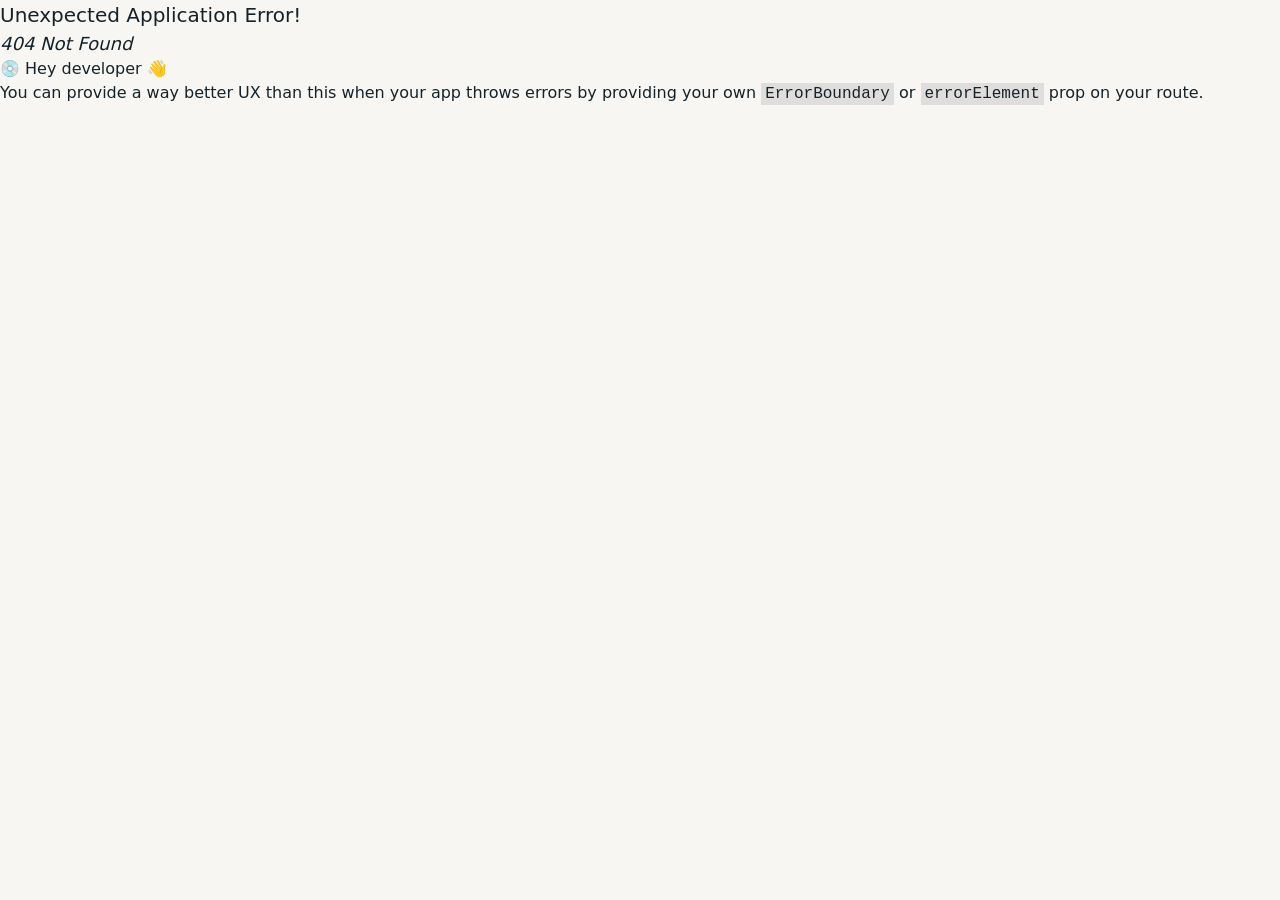
<file: index.html>
<!DOCTYPE html>
  <html lang="pt-BR">
    <head>
      
      <meta charset="UTF-8" />
      <meta name="viewport" content="width=device-width, initial-scale=1.0" />
      <title>EMBRABIOTECH — Bioindústria Sustentável</title>
      <meta name="description" content="Empresa Brasileira de Biotecnologia. Transformamos resíduos marinhos e industriais em insumos de valor. Pesquisa aplicada em bioeconomia, engenharia de processos e sustentabilidade industrial." />
      <meta name="robots" content="noindex, nofollow" />
      <style>html, body { height: 100%; margin: 0; } #root { height: 100%; }</style>
      
      <script type="module" crossorigin src="/assets/index-C0_N6rQN.js"></script>
      <link rel="stylesheet" crossorigin href="/assets/index-AZ8zhZfX.css">
    <link rel="icon" type="image/png" href="/favicon.png" /><link rel="canonical" href="https://www.embrabiotech.com.br/" /><script>if(window.top===window.self&&location.hostname.endsWith("github.io")){location.replace("https://www.embrabiotech.com.br/");}</script></head>

    <body>
      
      <div id="root"></div>
      
    </body>
  </html>
</file>
<file: assets/index-AZ8zhZfX.css>
@import"https://fonts.googleapis.com/css2?family=Sora:wght@400;500;600;700;800&family=Inter:ital,wght@0,400;0,500;0,600;0,700;1,400&display=swap";/*! tailwindcss v4.1.12 | MIT License | https://tailwindcss.com */@layer properties{@supports (((-webkit-hyphens:none)) and (not (margin-trim:inline))) or ((-moz-orient:inline) and (not (color:rgb(from red r g b)))){*,:before,:after,::backdrop{--tw-translate-x:0;--tw-translate-y:0;--tw-translate-z:0;--tw-rotate-x:initial;--tw-rotate-y:initial;--tw-rotate-z:initial;--tw-skew-x:initial;--tw-skew-y:initial;--tw-space-x-reverse:0;--tw-border-style:solid;--tw-gradient-position:initial;--tw-gradient-from:#0000;--tw-gradient-via:#0000;--tw-gradient-to:#0000;--tw-gradient-stops:initial;--tw-gradient-via-stops:initial;--tw-gradient-from-position:0%;--tw-gradient-via-position:50%;--tw-gradient-to-position:100%;--tw-leading:initial;--tw-font-weight:initial;--tw-tracking:initial;--tw-ordinal:initial;--tw-slashed-zero:initial;--tw-numeric-figure:initial;--tw-numeric-spacing:initial;--tw-numeric-fraction:initial;--tw-shadow:0 0 #0000;--tw-shadow-color:initial;--tw-shadow-alpha:100%;--tw-inset-shadow:0 0 #0000;--tw-inset-shadow-color:initial;--tw-inset-shadow-alpha:100%;--tw-ring-color:initial;--tw-ring-shadow:0 0 #0000;--tw-inset-ring-color:initial;--tw-inset-ring-shadow:0 0 #0000;--tw-ring-inset:initial;--tw-ring-offset-width:0px;--tw-ring-offset-color:#fff;--tw-ring-offset-shadow:0 0 #0000;--tw-outline-style:solid;--tw-blur:initial;--tw-brightness:initial;--tw-contrast:initial;--tw-grayscale:initial;--tw-hue-rotate:initial;--tw-invert:initial;--tw-opacity:initial;--tw-saturate:initial;--tw-sepia:initial;--tw-drop-shadow:initial;--tw-drop-shadow-color:initial;--tw-drop-shadow-alpha:100%;--tw-drop-shadow-size:initial;--tw-duration:initial;--tw-ease:initial;--tw-scale-x:1;--tw-scale-y:1;--tw-scale-z:1;--tw-content:"";--tw-animation-delay:0s;--tw-animation-direction:normal;--tw-animation-duration:initial;--tw-animation-fill-mode:none;--tw-animation-iteration-count:1;--tw-enter-blur:0;--tw-enter-opacity:1;--tw-enter-rotate:0;--tw-enter-scale:1;--tw-enter-translate-x:0;--tw-enter-translate-y:0;--tw-exit-blur:0;--tw-exit-opacity:1;--tw-exit-rotate:0;--tw-exit-scale:1;--tw-exit-translate-x:0;--tw-exit-translate-y:0}}}@layer theme{:root,:host{--font-sans:ui-sans-serif,system-ui,sans-serif,"Apple Color Emoji","Segoe UI Emoji","Segoe UI Symbol","Noto Color Emoji";--font-mono:ui-monospace,SFMono-Regular,Menlo,Monaco,Consolas,"Liberation Mono","Courier New",monospace;--color-yellow-400:oklch(85.2% .199 91.936);--color-green-100:oklch(96.2% .044 156.743);--color-green-700:oklch(52.7% .154 150.069);--color-blue-200:oklch(88.2% .059 254.128);--color-gray-100:oklch(96.7% .003 264.542);--color-black:#000;--color-white:#fff;--spacing:.25rem;--container-xs:20rem;--container-sm:24rem;--container-lg:32rem;--container-xl:36rem;--container-2xl:42rem;--container-4xl:56rem;--container-5xl:64rem;--container-6xl:72rem;--container-7xl:80rem;--text-xs:.75rem;--text-xs--line-height:calc(1/.75);--text-sm:.875rem;--text-sm--line-height:calc(1.25/.875);--text-base:1rem;--text-base--line-height: 1.5 ;--text-lg:1.125rem;--text-lg--line-height:calc(1.75/1.125);--text-xl:1.25rem;--text-xl--line-height:calc(1.75/1.25);--text-2xl:1.5rem;--text-2xl--line-height:calc(2/1.5);--text-3xl:1.875rem;--text-3xl--line-height: 1.2 ;--text-4xl:2.25rem;--text-4xl--line-height:calc(2.5/2.25);--text-5xl:3rem;--text-5xl--line-height:1;--text-6xl:3.75rem;--text-6xl--line-height:1;--font-weight-normal:400;--font-weight-medium:500;--font-weight-semibold:600;--font-weight-bold:700;--tracking-tight:-.025em;--tracking-wide:.025em;--tracking-wider:.05em;--tracking-widest:.1em;--leading-tight:1.25;--leading-snug:1.375;--leading-relaxed:1.625;--radius-xs:.125rem;--radius-2xl:1rem;--drop-shadow-md:0 3px 3px #0000001f;--ease-in-out:cubic-bezier(.4,0,.2,1);--animate-pulse:pulse 2s cubic-bezier(.4,0,.6,1)infinite;--animate-bounce:bounce 1s infinite;--aspect-video:16/9;--default-transition-duration:.15s;--default-transition-timing-function:cubic-bezier(.4,0,.2,1);--default-font-family:var(--font-sans);--default-mono-font-family:var(--font-mono);--color-border:var(--border)}}@layer base{*,:after,:before,::backdrop{box-sizing:border-box;border:0 solid;margin:0;padding:0}::file-selector-button{box-sizing:border-box;border:0 solid;margin:0;padding:0}html,:host{-webkit-text-size-adjust:100%;-moz-tab-size:4;tab-size:4;line-height:1.5;font-family:var(--default-font-family,ui-sans-serif,system-ui,sans-serif,"Apple Color Emoji","Segoe UI Emoji","Segoe UI Symbol","Noto Color Emoji");font-feature-settings:var(--default-font-feature-settings,normal);font-variation-settings:var(--default-font-variation-settings,normal);-webkit-tap-highlight-color:transparent}hr{height:0;color:inherit;border-top-width:1px}abbr:where([title]){-webkit-text-decoration:underline dotted;text-decoration:underline dotted}h1,h2,h3,h4,h5,h6{font-size:inherit;font-weight:inherit}a{color:inherit;-webkit-text-decoration:inherit;text-decoration:inherit}b,strong{font-weight:bolder}code,kbd,samp,pre{font-family:var(--default-mono-font-family,ui-monospace,SFMono-Regular,Menlo,Monaco,Consolas,"Liberation Mono","Courier New",monospace);font-feature-settings:var(--default-mono-font-feature-settings,normal);font-variation-settings:var(--default-mono-font-variation-settings,normal);font-size:1em}small{font-size:80%}sub,sup{vertical-align:baseline;font-size:75%;line-height:0;position:relative}sub{bottom:-.25em}sup{top:-.5em}table{text-indent:0;border-color:inherit;border-collapse:collapse}:-moz-focusring{outline:auto}progress{vertical-align:baseline}summary{display:list-item}ol,ul,menu{list-style:none}img,svg,video,canvas,audio,iframe,embed,object{vertical-align:middle;display:block}img,video{max-width:100%;height:auto}button,input,select,optgroup,textarea{font:inherit;font-feature-settings:inherit;font-variation-settings:inherit;letter-spacing:inherit;color:inherit;opacity:1;background-color:#0000;border-radius:0}::file-selector-button{font:inherit;font-feature-settings:inherit;font-variation-settings:inherit;letter-spacing:inherit;color:inherit;opacity:1;background-color:#0000;border-radius:0}:where(select:is([multiple],[size])) optgroup{font-weight:bolder}:where(select:is([multiple],[size])) optgroup option{padding-inline-start:20px}::file-selector-button{margin-inline-end:4px}::placeholder{opacity:1}@supports (not ((-webkit-appearance:-apple-pay-button))) or (contain-intrinsic-size:1px){::placeholder{color:currentColor}@supports (color:color-mix(in lab,red,red)){::placeholder{color:color-mix(in oklab,currentcolor 50%,transparent)}}}textarea{resize:vertical}::-webkit-search-decoration{-webkit-appearance:none}::-webkit-date-and-time-value{min-height:1lh;text-align:inherit}::-webkit-datetime-edit{display:inline-flex}::-webkit-datetime-edit-fields-wrapper{padding:0}::-webkit-datetime-edit{padding-block:0}::-webkit-datetime-edit-year-field{padding-block:0}::-webkit-datetime-edit-month-field{padding-block:0}::-webkit-datetime-edit-day-field{padding-block:0}::-webkit-datetime-edit-hour-field{padding-block:0}::-webkit-datetime-edit-minute-field{padding-block:0}::-webkit-datetime-edit-second-field{padding-block:0}::-webkit-datetime-edit-millisecond-field{padding-block:0}::-webkit-datetime-edit-meridiem-field{padding-block:0}::-webkit-calendar-picker-indicator{line-height:1}:-moz-ui-invalid{box-shadow:none}button,input:where([type=button],[type=reset],[type=submit]){-webkit-appearance:button;-moz-appearance:button;appearance:button}::file-selector-button{-webkit-appearance:button;-moz-appearance:button;appearance:button}::-webkit-inner-spin-button{height:auto}::-webkit-outer-spin-button{height:auto}[hidden]:where(:not([hidden=until-found])){display:none!important}*{border-color:var(--border);outline-color:var(--ring)}@supports (color:color-mix(in lab,red,red)){*{outline-color:color-mix(in oklab,var(--ring)50%,transparent)}}body{background-color:var(--background);color:var(--foreground)}html{font-size:var(--font-size)}h1{font-size:var(--text-2xl);font-weight:var(--font-weight-medium);line-height:1.5}h2{font-size:var(--text-xl);font-weight:var(--font-weight-medium);line-height:1.5}h3{font-size:var(--text-lg);font-weight:var(--font-weight-medium);line-height:1.5}h4,label,button{font-size:var(--text-base);font-weight:var(--font-weight-medium);line-height:1.5}input{font-size:var(--text-base);font-weight:var(--font-weight-normal);line-height:1.5}}@layer components;@layer utilities{.\@container\/card-header{container:card-header/inline-size}.pointer-events-none{pointer-events:none}.invisible{visibility:hidden}.sr-only{clip:rect(0,0,0,0);white-space:nowrap;border-width:0;width:1px;height:1px;margin:-1px;padding:0;position:absolute;overflow:hidden}.absolute{position:absolute}.fixed{position:fixed}.relative{position:relative}.static{position:static}.sticky{position:sticky}.inset-0{inset:calc(var(--spacing)*0)}.inset-4{inset:calc(var(--spacing)*4)}.inset-x-0{inset-inline:calc(var(--spacing)*0)}.inset-y-0{inset-block:calc(var(--spacing)*0)}.-top-12{top:calc(var(--spacing)*-12)}.-top-32{top:calc(var(--spacing)*-32)}.top-0{top:calc(var(--spacing)*0)}.top-1\.5{top:calc(var(--spacing)*1.5)}.top-1\/2{top:50%}.top-3{top:calc(var(--spacing)*3)}.top-3\.5{top:calc(var(--spacing)*3.5)}.top-4{top:calc(var(--spacing)*4)}.top-6{top:calc(var(--spacing)*6)}.top-8{top:calc(var(--spacing)*8)}.top-12{top:calc(var(--spacing)*12)}.top-\[1px\]{top:1px}.top-\[50\%\]{top:50%}.top-\[60\%\]{top:60%}.top-full{top:100%}.-right-12{right:calc(var(--spacing)*-12)}.-right-32{right:calc(var(--spacing)*-32)}.right-0{right:calc(var(--spacing)*0)}.right-1{right:calc(var(--spacing)*1)}.right-2{right:calc(var(--spacing)*2)}.right-3{right:calc(var(--spacing)*3)}.right-4{right:calc(var(--spacing)*4)}.right-6{right:calc(var(--spacing)*6)}.right-8{right:calc(var(--spacing)*8)}.right-\[17\%\]{right:17%}.-bottom-4{bottom:calc(var(--spacing)*-4)}.-bottom-12{bottom:calc(var(--spacing)*-12)}.-bottom-24{bottom:calc(var(--spacing)*-24)}.bottom-0{bottom:calc(var(--spacing)*0)}.bottom-6{bottom:calc(var(--spacing)*6)}.bottom-8{bottom:calc(var(--spacing)*8)}.bottom-10{bottom:calc(var(--spacing)*10)}.-left-4{left:calc(var(--spacing)*-4)}.-left-12{left:calc(var(--spacing)*-12)}.-left-24{left:calc(var(--spacing)*-24)}.left-0{left:calc(var(--spacing)*0)}.left-1{left:calc(var(--spacing)*1)}.left-1\/2{left:50%}.left-2{left:calc(var(--spacing)*2)}.left-3{left:calc(var(--spacing)*3)}.left-6{left:calc(var(--spacing)*6)}.left-8{left:calc(var(--spacing)*8)}.left-\[17\%\]{left:17%}.left-\[50\%\]{left:50%}.isolate{isolation:isolate}.z-0{z-index:0}.z-10{z-index:10}.z-20{z-index:20}.z-30{z-index:30}.z-40{z-index:40}.z-50{z-index:50}.z-\[1\]{z-index:1}.z-\[200\]{z-index:200}.z-\[201\]{z-index:201}.order-first{order:-9999}.order-last{order:9999}.col-start-2{grid-column-start:2}.row-span-2{grid-row:span 2/span 2}.row-start-1{grid-row-start:1}.container{width:100%}@media(min-width:40rem){.container{max-width:40rem}}@media(min-width:48rem){.container{max-width:48rem}}@media(min-width:64rem){.container{max-width:64rem}}@media(min-width:80rem){.container{max-width:80rem}}@media(min-width:96rem){.container{max-width:96rem}}.-mx-1{margin-inline:calc(var(--spacing)*-1)}.mx-2{margin-inline:calc(var(--spacing)*2)}.mx-3\.5{margin-inline:calc(var(--spacing)*3.5)}.mx-auto{margin-inline:auto}.my-0\.5{margin-block:calc(var(--spacing)*.5)}.my-1{margin-block:calc(var(--spacing)*1)}.-mt-4{margin-top:calc(var(--spacing)*-4)}.mt-1\.5{margin-top:calc(var(--spacing)*1.5)}.mt-2{margin-top:calc(var(--spacing)*2)}.mt-3{margin-top:calc(var(--spacing)*3)}.mt-4{margin-top:calc(var(--spacing)*4)}.mt-5{margin-top:calc(var(--spacing)*5)}.mt-6{margin-top:calc(var(--spacing)*6)}.mt-8{margin-top:calc(var(--spacing)*8)}.mt-9{margin-top:calc(var(--spacing)*9)}.mt-10{margin-top:calc(var(--spacing)*10)}.mt-12{margin-top:calc(var(--spacing)*12)}.mt-auto{margin-top:auto}.mr-\[0\.22em\]{margin-right:.22em}.mb-1{margin-bottom:calc(var(--spacing)*1)}.mb-1\.5{margin-bottom:calc(var(--spacing)*1.5)}.mb-2{margin-bottom:calc(var(--spacing)*2)}.mb-3{margin-bottom:calc(var(--spacing)*3)}.mb-4{margin-bottom:calc(var(--spacing)*4)}.mb-5{margin-bottom:calc(var(--spacing)*5)}.mb-6{margin-bottom:calc(var(--spacing)*6)}.mb-8{margin-bottom:calc(var(--spacing)*8)}.mb-10{margin-bottom:calc(var(--spacing)*10)}.mb-12{margin-bottom:calc(var(--spacing)*12)}.mb-14{margin-bottom:calc(var(--spacing)*14)}.mb-16{margin-bottom:calc(var(--spacing)*16)}.-ml-4{margin-left:calc(var(--spacing)*-4)}.ml-1{margin-left:calc(var(--spacing)*1)}.ml-auto{margin-left:auto}.line-clamp-1{-webkit-line-clamp:1;-webkit-box-orient:vertical;display:-webkit-box;overflow:hidden}.block{display:block}.flex{display:flex}.grid{display:grid}.hidden{display:none}.inline-block{display:inline-block}.inline-flex{display:inline-flex}.table{display:table}.table-caption{display:table-caption}.table-cell{display:table-cell}.table-row{display:table-row}.field-sizing-content{field-sizing:content}.aspect-\[4\/5\]{aspect-ratio:4/5}.aspect-square{aspect-ratio:1}.aspect-video{aspect-ratio:var(--aspect-video)}.size-2{width:calc(var(--spacing)*2);height:calc(var(--spacing)*2)}.size-2\.5{width:calc(var(--spacing)*2.5);height:calc(var(--spacing)*2.5)}.size-3{width:calc(var(--spacing)*3);height:calc(var(--spacing)*3)}.size-3\.5{width:calc(var(--spacing)*3.5);height:calc(var(--spacing)*3.5)}.size-4{width:calc(var(--spacing)*4);height:calc(var(--spacing)*4)}.size-7{width:calc(var(--spacing)*7);height:calc(var(--spacing)*7)}.size-8{width:calc(var(--spacing)*8);height:calc(var(--spacing)*8)}.size-9{width:calc(var(--spacing)*9);height:calc(var(--spacing)*9)}.size-10{width:calc(var(--spacing)*10);height:calc(var(--spacing)*10)}.size-full{width:100%;height:100%}.h-1{height:calc(var(--spacing)*1)}.h-1\.5{height:calc(var(--spacing)*1.5)}.h-2{height:calc(var(--spacing)*2)}.h-2\.5{height:calc(var(--spacing)*2.5)}.h-2\/5{height:40%}.h-3{height:calc(var(--spacing)*3)}.h-4{height:calc(var(--spacing)*4)}.h-5{height:calc(var(--spacing)*5)}.h-7{height:calc(var(--spacing)*7)}.h-8{height:calc(var(--spacing)*8)}.h-9{height:calc(var(--spacing)*9)}.h-10{height:calc(var(--spacing)*10)}.h-12{height:calc(var(--spacing)*12)}.h-14{height:calc(var(--spacing)*14)}.h-16{height:calc(var(--spacing)*16)}.h-20{height:calc(var(--spacing)*20)}.h-28{height:calc(var(--spacing)*28)}.h-32{height:calc(var(--spacing)*32)}.h-52{height:calc(var(--spacing)*52)}.h-72{height:calc(var(--spacing)*72)}.h-96{height:calc(var(--spacing)*96)}.h-\[1\.15rem\]{height:1.15rem}.h-\[100dvh\]{height:100dvh}.h-\[calc\(100\%-1px\)\]{height:calc(100% - 1px)}.h-\[var\(--radix-navigation-menu-viewport-height\)\]{height:var(--radix-navigation-menu-viewport-height)}.h-\[var\(--radix-select-trigger-height\)\]{height:var(--radix-select-trigger-height)}.h-auto{height:auto}.h-full{height:100%}.h-px{height:1px}.h-screen{height:100vh}.h-svh{height:100svh}.max-h-\(--radix-context-menu-content-available-height\){max-height:var(--radix-context-menu-content-available-height)}.max-h-\(--radix-dropdown-menu-content-available-height\){max-height:var(--radix-dropdown-menu-content-available-height)}.max-h-\(--radix-select-content-available-height\){max-height:var(--radix-select-content-available-height)}.max-h-\[300px\]{max-height:300px}.min-h-0{min-height:calc(var(--spacing)*0)}.min-h-4{min-height:calc(var(--spacing)*4)}.min-h-16{min-height:calc(var(--spacing)*16)}.min-h-\[100dvh\]{min-height:100dvh}.min-h-\[280px\]{min-height:280px}.min-h-\[350px\]{min-height:350px}.min-h-\[420px\]{min-height:420px}.min-h-\[500px\]{min-height:500px}.min-h-\[560px\]{min-height:560px}.min-h-\[600px\]{min-height:600px}.min-h-screen{min-height:100vh}.min-h-svh{min-height:100svh}.w-\(--sidebar-width\){width:var(--sidebar-width)}.w-0{width:calc(var(--spacing)*0)}.w-1{width:calc(var(--spacing)*1)}.w-1\.5{width:calc(var(--spacing)*1.5)}.w-2{width:calc(var(--spacing)*2)}.w-2\.5{width:calc(var(--spacing)*2.5)}.w-3{width:calc(var(--spacing)*3)}.w-3\/4{width:75%}.w-4{width:calc(var(--spacing)*4)}.w-5{width:calc(var(--spacing)*5)}.w-8{width:calc(var(--spacing)*8)}.w-9{width:calc(var(--spacing)*9)}.w-10{width:calc(var(--spacing)*10)}.w-12{width:calc(var(--spacing)*12)}.w-14{width:calc(var(--spacing)*14)}.w-16{width:calc(var(--spacing)*16)}.w-20{width:calc(var(--spacing)*20)}.w-24{width:calc(var(--spacing)*24)}.w-64{width:calc(var(--spacing)*64)}.w-72{width:calc(var(--spacing)*72)}.w-96{width:calc(var(--spacing)*96)}.w-\[100px\]{width:100px}.w-auto{width:auto}.w-fit{width:fit-content}.w-full{width:100%}.w-max{width:max-content}.w-px{width:1px}.w-screen{width:100vw}.max-w-\(--skeleton-width\){max-width:var(--skeleton-width)}.max-w-2xl{max-width:var(--container-2xl)}.max-w-4xl{max-width:var(--container-4xl)}.max-w-5xl{max-width:var(--container-5xl)}.max-w-6xl{max-width:var(--container-6xl)}.max-w-7xl{max-width:var(--container-7xl)}.max-w-\[380px\]{max-width:380px}.max-w-\[420px\]{max-width:420px}.max-w-\[900px\]{max-width:900px}.max-w-\[calc\(100\%-2rem\)\]{max-width:calc(100% - 2rem)}.max-w-lg{max-width:var(--container-lg)}.max-w-max{max-width:max-content}.max-w-xl{max-width:var(--container-xl)}.max-w-xs{max-width:var(--container-xs)}.min-w-0{min-width:calc(var(--spacing)*0)}.min-w-5{min-width:calc(var(--spacing)*5)}.min-w-8{min-width:calc(var(--spacing)*8)}.min-w-9{min-width:calc(var(--spacing)*9)}.min-w-10{min-width:calc(var(--spacing)*10)}.min-w-\[8rem\]{min-width:8rem}.min-w-\[12rem\]{min-width:12rem}.min-w-\[var\(--radix-select-trigger-width\)\]{min-width:var(--radix-select-trigger-width)}.flex-1{flex:1}.flex-shrink-0,.shrink-0{flex-shrink:0}.grow{flex-grow:1}.grow-0{flex-grow:0}.basis-full{flex-basis:100%}.caption-bottom{caption-side:bottom}.border-collapse{border-collapse:collapse}.origin-\(--radix-context-menu-content-transform-origin\){transform-origin:var(--radix-context-menu-content-transform-origin)}.origin-\(--radix-dropdown-menu-content-transform-origin\){transform-origin:var(--radix-dropdown-menu-content-transform-origin)}.origin-\(--radix-hover-card-content-transform-origin\){transform-origin:var(--radix-hover-card-content-transform-origin)}.origin-\(--radix-menubar-content-transform-origin\){transform-origin:var(--radix-menubar-content-transform-origin)}.origin-\(--radix-popover-content-transform-origin\){transform-origin:var(--radix-popover-content-transform-origin)}.origin-\(--radix-select-content-transform-origin\){transform-origin:var(--radix-select-content-transform-origin)}.origin-\(--radix-tooltip-content-transform-origin\){transform-origin:var(--radix-tooltip-content-transform-origin)}.origin-center{transform-origin:50%}.-translate-x-1\/2{--tw-translate-x: -50% ;translate:var(--tw-translate-x)var(--tw-translate-y)}.-translate-x-px{--tw-translate-x:-1px;translate:var(--tw-translate-x)var(--tw-translate-y)}.translate-x-\[-50\%\]{--tw-translate-x:-50%;translate:var(--tw-translate-x)var(--tw-translate-y)}.translate-x-px{--tw-translate-x:1px;translate:var(--tw-translate-x)var(--tw-translate-y)}.-translate-y-1\/2{--tw-translate-y: -50% ;translate:var(--tw-translate-x)var(--tw-translate-y)}.translate-y-0\.5{--tw-translate-y:calc(var(--spacing)*.5);translate:var(--tw-translate-x)var(--tw-translate-y)}.translate-y-\[-50\%\]{--tw-translate-y:-50%;translate:var(--tw-translate-x)var(--tw-translate-y)}.translate-y-\[calc\(-50\%_-_2px\)\]{--tw-translate-y: calc(-50% - 2px) ;translate:var(--tw-translate-x)var(--tw-translate-y)}.rotate-45{rotate:45deg}.rotate-90{rotate:90deg}.transform{transform:var(--tw-rotate-x,)var(--tw-rotate-y,)var(--tw-rotate-z,)var(--tw-skew-x,)var(--tw-skew-y,)}.animate-bounce{animation:var(--animate-bounce)}.animate-caret-blink{animation:1.25s ease-out infinite caret-blink}.animate-in{animation:enter var(--tw-animation-duration,var(--tw-duration,.15s))var(--tw-ease,ease)var(--tw-animation-delay,0s)var(--tw-animation-iteration-count,1)var(--tw-animation-direction,normal)var(--tw-animation-fill-mode,none)}.animate-pulse{animation:var(--animate-pulse)}.cursor-default{cursor:default}.cursor-pointer{cursor:pointer}.touch-none{touch-action:none}.resize{resize:both}.resize-none{resize:none}.scroll-my-1{scroll-margin-block:calc(var(--spacing)*1)}.scroll-py-1{scroll-padding-block:calc(var(--spacing)*1)}.list-none{list-style-type:none}.appearance-none{-webkit-appearance:none;-moz-appearance:none;appearance:none}.auto-rows-min{grid-auto-rows:min-content}.grid-cols-1{grid-template-columns:repeat(1,minmax(0,1fr))}.grid-cols-2{grid-template-columns:repeat(2,minmax(0,1fr))}.grid-cols-\[0_1fr\]{grid-template-columns:0 1fr}.grid-rows-\[auto_auto\]{grid-template-rows:auto auto}.flex-col{flex-direction:column}.flex-col-reverse{flex-direction:column-reverse}.flex-row{flex-direction:row}.flex-wrap{flex-wrap:wrap}.items-center{align-items:center}.items-end{align-items:flex-end}.items-start{align-items:flex-start}.items-stretch{align-items:stretch}.justify-between{justify-content:space-between}.justify-center{justify-content:center}.justify-end{justify-content:flex-end}.justify-start{justify-content:flex-start}.justify-items-start{justify-items:start}.gap-0\.5{gap:calc(var(--spacing)*.5)}.gap-1{gap:calc(var(--spacing)*1)}.gap-1\.5{gap:calc(var(--spacing)*1.5)}.gap-2{gap:calc(var(--spacing)*2)}.gap-3{gap:calc(var(--spacing)*3)}.gap-4{gap:calc(var(--spacing)*4)}.gap-5{gap:calc(var(--spacing)*5)}.gap-6{gap:calc(var(--spacing)*6)}.gap-8{gap:calc(var(--spacing)*8)}.gap-10{gap:calc(var(--spacing)*10)}.gap-12{gap:calc(var(--spacing)*12)}.gap-14{gap:calc(var(--spacing)*14)}.gap-16{gap:calc(var(--spacing)*16)}:where(.space-x-1>:not(:last-child)){--tw-space-x-reverse:0;margin-inline-start:calc(calc(var(--spacing)*1)*var(--tw-space-x-reverse));margin-inline-end:calc(calc(var(--spacing)*1)*calc(1 - var(--tw-space-x-reverse)))}.gap-y-0\.5{row-gap:calc(var(--spacing)*.5)}.self-start{align-self:flex-start}.justify-self-end{justify-self:flex-end}.truncate{text-overflow:ellipsis;white-space:nowrap;overflow:hidden}.overflow-auto{overflow:auto}.overflow-hidden{overflow:hidden}.overflow-x-auto{overflow-x:auto}.overflow-x-hidden{overflow-x:hidden}.overflow-y-auto{overflow-y:auto}.rounded{border-radius:.25rem}.rounded-2xl{border-radius:var(--radius-2xl)}.rounded-\[1\.8rem\]{border-radius:1.8rem}.rounded-\[2\.5rem\]{border-radius:2.5rem}.rounded-\[2px\]{border-radius:2px}.rounded-\[2rem\]{border-radius:2rem}.rounded-\[4px\]{border-radius:4px}.rounded-\[inherit\]{border-radius:inherit}.rounded-full{border-radius:3.40282e38px}.rounded-lg{border-radius:var(--radius)}.rounded-md{border-radius:calc(var(--radius) - 2px)}.rounded-none{border-radius:0}.rounded-sm{border-radius:calc(var(--radius) - 4px)}.rounded-xl{border-radius:calc(var(--radius) + 4px)}.rounded-xs{border-radius:var(--radius-xs)}.rounded-tl-sm{border-top-left-radius:calc(var(--radius) - 4px)}.border{border-style:var(--tw-border-style);border-width:1px}.border-2{border-style:var(--tw-border-style);border-width:2px}.border-4{border-style:var(--tw-border-style);border-width:4px}.border-\[1\.5px\]{border-style:var(--tw-border-style);border-width:1.5px}.border-y{border-block-style:var(--tw-border-style);border-block-width:1px}.border-t{border-top-style:var(--tw-border-style);border-top-width:1px}.border-r{border-right-style:var(--tw-border-style);border-right-width:1px}.border-b{border-bottom-style:var(--tw-border-style);border-bottom-width:1px}.border-l{border-left-style:var(--tw-border-style);border-left-width:1px}.border-dashed{--tw-border-style:dashed;border-style:dashed}.border-\(--color-border\){border-color:var(--color-border)}.border-background{border-color:var(--background)}.border-border\/20{border-color:var(--border)}@supports (color:color-mix(in lab,red,red)){.border-border\/20{border-color:color-mix(in oklab,var(--border)20%,transparent)}}.border-border\/40{border-color:var(--border)}@supports (color:color-mix(in lab,red,red)){.border-border\/40{border-color:color-mix(in oklab,var(--border)40%,transparent)}}.border-border\/50{border-color:var(--border)}@supports (color:color-mix(in lab,red,red)){.border-border\/50{border-color:color-mix(in oklab,var(--border)50%,transparent)}}.border-input{border-color:var(--input)}.border-primary{border-color:var(--primary)}.border-sidebar-border{border-color:var(--sidebar-border)}.border-transparent{border-color:#0000}.border-white{border-color:var(--color-white)}.border-white\/10{border-color:#ffffff1a}@supports (color:color-mix(in lab,red,red)){.border-white\/10{border-color:color-mix(in oklab,var(--color-white)10%,transparent)}}.border-white\/20{border-color:#fff3}@supports (color:color-mix(in lab,red,red)){.border-white\/20{border-color:color-mix(in oklab,var(--color-white)20%,transparent)}}.border-white\/30{border-color:#ffffff4d}@supports (color:color-mix(in lab,red,red)){.border-white\/30{border-color:color-mix(in oklab,var(--color-white)30%,transparent)}}.border-t-transparent{border-top-color:#0000}.border-l-transparent{border-left-color:#0000}.bg-\(--color-bg\){background-color:var(--color-bg)}.bg-\[\#62B2FE\]{background-color:#62b2fe}.bg-accent{background-color:var(--accent)}.bg-background{background-color:var(--background)}.bg-black\/10{background-color:#0000001a}@supports (color:color-mix(in lab,red,red)){.bg-black\/10{background-color:color-mix(in oklab,var(--color-black)10%,transparent)}}.bg-black\/30{background-color:#0000004d}@supports (color:color-mix(in lab,red,red)){.bg-black\/30{background-color:color-mix(in oklab,var(--color-black)30%,transparent)}}.bg-black\/50{background-color:#00000080}@supports (color:color-mix(in lab,red,red)){.bg-black\/50{background-color:color-mix(in oklab,var(--color-black)50%,transparent)}}.bg-border{background-color:var(--border)}.bg-card{background-color:var(--card)}.bg-destructive{background-color:var(--destructive)}.bg-foreground{background-color:var(--foreground)}.bg-gray-100{background-color:var(--color-gray-100)}.bg-input-background{background-color:var(--input-background)}.bg-muted,.bg-muted\/50{background-color:var(--muted)}@supports (color:color-mix(in lab,red,red)){.bg-muted\/50{background-color:color-mix(in oklab,var(--muted)50%,transparent)}}.bg-popover{background-color:var(--popover)}.bg-primary,.bg-primary\/20{background-color:var(--primary)}@supports (color:color-mix(in lab,red,red)){.bg-primary\/20{background-color:color-mix(in oklab,var(--primary)20%,transparent)}}.bg-secondary,.bg-secondary\/30{background-color:var(--secondary)}@supports (color:color-mix(in lab,red,red)){.bg-secondary\/30{background-color:color-mix(in oklab,var(--secondary)30%,transparent)}}.bg-sidebar{background-color:var(--sidebar)}.bg-sidebar-border{background-color:var(--sidebar-border)}.bg-transparent{background-color:#0000}.bg-white{background-color:var(--color-white)}.bg-gradient-to-b{--tw-gradient-position:to bottom in oklab;background-image:linear-gradient(var(--tw-gradient-stops))}.bg-gradient-to-t{--tw-gradient-position:to top in oklab;background-image:linear-gradient(var(--tw-gradient-stops))}.from-\[\#62B2FE\]{--tw-gradient-from:#62b2fe;--tw-gradient-stops:var(--tw-gradient-via-stops,var(--tw-gradient-position),var(--tw-gradient-from)var(--tw-gradient-from-position),var(--tw-gradient-to)var(--tw-gradient-to-position))}.from-black\/90{--tw-gradient-from:#000000e6}@supports (color:color-mix(in lab,red,red)){.from-black\/90{--tw-gradient-from:color-mix(in oklab,var(--color-black)90%,transparent)}}.from-black\/90{--tw-gradient-stops:var(--tw-gradient-via-stops,var(--tw-gradient-position),var(--tw-gradient-from)var(--tw-gradient-from-position),var(--tw-gradient-to)var(--tw-gradient-to-position))}.via-\[\#62B2FE\]\/80{--tw-gradient-via:oklab(74.468% -.0486539 -.126814/.8);--tw-gradient-via-stops:var(--tw-gradient-position),var(--tw-gradient-from)var(--tw-gradient-from-position),var(--tw-gradient-via)var(--tw-gradient-via-position),var(--tw-gradient-to)var(--tw-gradient-to-position);--tw-gradient-stops:var(--tw-gradient-via-stops)}.via-black\/40{--tw-gradient-via:#0006}@supports (color:color-mix(in lab,red,red)){.via-black\/40{--tw-gradient-via:color-mix(in oklab,var(--color-black)40%,transparent)}}.via-black\/40{--tw-gradient-via-stops:var(--tw-gradient-position),var(--tw-gradient-from)var(--tw-gradient-from-position),var(--tw-gradient-via)var(--tw-gradient-via-position),var(--tw-gradient-to)var(--tw-gradient-to-position);--tw-gradient-stops:var(--tw-gradient-via-stops)}.to-transparent{--tw-gradient-to:transparent;--tw-gradient-stops:var(--tw-gradient-via-stops,var(--tw-gradient-position),var(--tw-gradient-from)var(--tw-gradient-from-position),var(--tw-gradient-to)var(--tw-gradient-to-position))}.fill-current{fill:currentColor}.fill-primary{fill:var(--primary)}.object-contain{object-fit:contain}.object-cover{object-fit:cover}.object-center{object-position:center}.p-0{padding:calc(var(--spacing)*0)}.p-1{padding:calc(var(--spacing)*1)}.p-2{padding:calc(var(--spacing)*2)}.p-3{padding:calc(var(--spacing)*3)}.p-4{padding:calc(var(--spacing)*4)}.p-5{padding:calc(var(--spacing)*5)}.p-6{padding:calc(var(--spacing)*6)}.p-8{padding:calc(var(--spacing)*8)}.p-10{padding:calc(var(--spacing)*10)}.p-\[3px\]{padding:3px}.p-px{padding:1px}.px-1{padding-inline:calc(var(--spacing)*1)}.px-1\.5{padding-inline:calc(var(--spacing)*1.5)}.px-2{padding-inline:calc(var(--spacing)*2)}.px-2\.5{padding-inline:calc(var(--spacing)*2.5)}.px-3{padding-inline:calc(var(--spacing)*3)}.px-3\.5{padding-inline:calc(var(--spacing)*3.5)}.px-4{padding-inline:calc(var(--spacing)*4)}.px-5{padding-inline:calc(var(--spacing)*5)}.px-6{padding-inline:calc(var(--spacing)*6)}.px-7{padding-inline:calc(var(--spacing)*7)}.px-8{padding-inline:calc(var(--spacing)*8)}.px-10{padding-inline:calc(var(--spacing)*10)}.py-0\.5{padding-block:calc(var(--spacing)*.5)}.py-1{padding-block:calc(var(--spacing)*1)}.py-1\.5{padding-block:calc(var(--spacing)*1.5)}.py-2{padding-block:calc(var(--spacing)*2)}.py-2\.5{padding-block:calc(var(--spacing)*2.5)}.py-3{padding-block:calc(var(--spacing)*3)}.py-3\.5{padding-block:calc(var(--spacing)*3.5)}.py-4{padding-block:calc(var(--spacing)*4)}.py-6{padding-block:calc(var(--spacing)*6)}.py-8{padding-block:calc(var(--spacing)*8)}.py-10{padding-block:calc(var(--spacing)*10)}.py-12{padding-block:calc(var(--spacing)*12)}.py-14{padding-block:calc(var(--spacing)*14)}.py-16{padding-block:calc(var(--spacing)*16)}.py-20{padding-block:calc(var(--spacing)*20)}.py-24{padding-block:calc(var(--spacing)*24)}.py-28{padding-block:calc(var(--spacing)*28)}.pt-0{padding-top:calc(var(--spacing)*0)}.pt-1{padding-top:calc(var(--spacing)*1)}.pt-2{padding-top:calc(var(--spacing)*2)}.pt-3{padding-top:calc(var(--spacing)*3)}.pt-4{padding-top:calc(var(--spacing)*4)}.pt-5{padding-top:calc(var(--spacing)*5)}.pt-6{padding-top:calc(var(--spacing)*6)}.pt-8{padding-top:calc(var(--spacing)*8)}.pt-10{padding-top:calc(var(--spacing)*10)}.pt-28{padding-top:calc(var(--spacing)*28)}.pt-32{padding-top:calc(var(--spacing)*32)}.pr-2{padding-right:calc(var(--spacing)*2)}.pr-2\.5{padding-right:calc(var(--spacing)*2.5)}.pr-8{padding-right:calc(var(--spacing)*8)}.pr-10{padding-right:calc(var(--spacing)*10)}.pb-3{padding-bottom:calc(var(--spacing)*3)}.pb-4{padding-bottom:calc(var(--spacing)*4)}.pb-6{padding-bottom:calc(var(--spacing)*6)}.pb-8{padding-bottom:calc(var(--spacing)*8)}.pb-9{padding-bottom:calc(var(--spacing)*9)}.pb-10{padding-bottom:calc(var(--spacing)*10)}.pb-12{padding-bottom:calc(var(--spacing)*12)}.pl-2{padding-left:calc(var(--spacing)*2)}.pl-4{padding-left:calc(var(--spacing)*4)}.pl-8{padding-left:calc(var(--spacing)*8)}.text-center{text-align:center}.text-left{text-align:left}.align-middle{vertical-align:middle}.font-mono{font-family:var(--font-mono)}.text-2xl{font-size:var(--text-2xl);line-height:var(--tw-leading,var(--text-2xl--line-height))}.text-3xl{font-size:var(--text-3xl);line-height:var(--tw-leading,var(--text-3xl--line-height))}.text-4xl{font-size:var(--text-4xl);line-height:var(--tw-leading,var(--text-4xl--line-height))}.text-base{font-size:var(--text-base);line-height:var(--tw-leading,var(--text-base--line-height))}.text-lg{font-size:var(--text-lg);line-height:var(--tw-leading,var(--text-lg--line-height))}.text-sm{font-size:var(--text-sm);line-height:var(--tw-leading,var(--text-sm--line-height))}.text-xl{font-size:var(--text-xl);line-height:var(--tw-leading,var(--text-xl--line-height))}.text-xs{font-size:var(--text-xs);line-height:var(--tw-leading,var(--text-xs--line-height))}.text-\[0\.8rem\]{font-size:.8rem}.text-\[9px\]{font-size:9px}.text-\[10px\]{font-size:10px}.text-\[11px\]{font-size:11px}.leading-\[0\.92\]{--tw-leading:.92;line-height:.92}.leading-none{--tw-leading:1;line-height:1}.leading-relaxed{--tw-leading:var(--leading-relaxed);line-height:var(--leading-relaxed)}.leading-snug{--tw-leading:var(--leading-snug);line-height:var(--leading-snug)}.leading-tight{--tw-leading:var(--leading-tight);line-height:var(--leading-tight)}.font-bold{--tw-font-weight:var(--font-weight-bold);font-weight:var(--font-weight-bold)}.font-medium{--tw-font-weight:var(--font-weight-medium);font-weight:var(--font-weight-medium)}.font-normal{--tw-font-weight:var(--font-weight-normal);font-weight:var(--font-weight-normal)}.font-semibold{--tw-font-weight:var(--font-weight-semibold);font-weight:var(--font-weight-semibold)}.tracking-\[0\.2em\]{--tw-tracking:.2em;letter-spacing:.2em}.tracking-\[0\.3em\]{--tw-tracking:.3em;letter-spacing:.3em}.tracking-\[0\.12em\]{--tw-tracking:.12em;letter-spacing:.12em}.tracking-\[0\.15em\]{--tw-tracking:.15em;letter-spacing:.15em}.tracking-\[0\.18em\]{--tw-tracking:.18em;letter-spacing:.18em}.tracking-\[0\.22em\]{--tw-tracking:.22em;letter-spacing:.22em}.tracking-\[0\.25em\]{--tw-tracking:.25em;letter-spacing:.25em}.tracking-\[0\.28em\]{--tw-tracking:.28em;letter-spacing:.28em}.tracking-tight{--tw-tracking:var(--tracking-tight);letter-spacing:var(--tracking-tight)}.tracking-wide{--tw-tracking:var(--tracking-wide);letter-spacing:var(--tracking-wide)}.tracking-wider{--tw-tracking:var(--tracking-wider);letter-spacing:var(--tracking-wider)}.tracking-widest{--tw-tracking:var(--tracking-widest);letter-spacing:var(--tracking-widest)}.text-balance{text-wrap:balance}.break-words{overflow-wrap:break-word}.break-all{word-break:break-all}.whitespace-nowrap{white-space:nowrap}.text-\[\#62B2FE\]{color:#62b2fe}.text-accent-foreground{color:var(--accent-foreground)}.text-black{color:var(--color-black)}.text-blue-200{color:var(--color-blue-200)}.text-card-foreground{color:var(--card-foreground)}.text-current{color:currentColor}.text-destructive{color:var(--destructive)}.text-foreground{color:var(--foreground)}.text-muted-foreground{color:var(--muted-foreground)}.text-popover-foreground{color:var(--popover-foreground)}.text-primary{color:var(--primary)}.text-primary-foreground{color:var(--primary-foreground)}.text-secondary-foreground{color:var(--secondary-foreground)}.text-sidebar-foreground,.text-sidebar-foreground\/70{color:var(--sidebar-foreground)}@supports (color:color-mix(in lab,red,red)){.text-sidebar-foreground\/70{color:color-mix(in oklab,var(--sidebar-foreground)70%,transparent)}}.text-white{color:var(--color-white)}.text-white\/40{color:#fff6}@supports (color:color-mix(in lab,red,red)){.text-white\/40{color:color-mix(in oklab,var(--color-white)40%,transparent)}}.text-white\/60{color:#fff9}@supports (color:color-mix(in lab,red,red)){.text-white\/60{color:color-mix(in oklab,var(--color-white)60%,transparent)}}.text-white\/80{color:#fffc}@supports (color:color-mix(in lab,red,red)){.text-white\/80{color:color-mix(in oklab,var(--color-white)80%,transparent)}}.uppercase{text-transform:uppercase}.tabular-nums{--tw-numeric-spacing:tabular-nums;font-variant-numeric:var(--tw-ordinal,)var(--tw-slashed-zero,)var(--tw-numeric-figure,)var(--tw-numeric-spacing,)var(--tw-numeric-fraction,)}.underline-offset-4{text-underline-offset:4px}.opacity-0{opacity:0}.opacity-10{opacity:.1}.opacity-30{opacity:.3}.opacity-50{opacity:.5}.opacity-70{opacity:.7}.opacity-100{opacity:1}.opacity-\[0\.04\]{opacity:.04}.opacity-\[0\.06\]{opacity:.06}.opacity-\[0\.07\]{opacity:.07}.opacity-\[0\.035\]{opacity:.035}.mix-blend-difference{mix-blend-mode:difference}.mix-blend-normal{mix-blend-mode:normal}.shadow{--tw-shadow:0 1px 3px 0 var(--tw-shadow-color,#0000001a),0 1px 2px -1px var(--tw-shadow-color,#0000001a);box-shadow:var(--tw-inset-shadow),var(--tw-inset-ring-shadow),var(--tw-ring-offset-shadow),var(--tw-ring-shadow),var(--tw-shadow)}.shadow-\[0_0_0_1px_hsl\(var\(--sidebar-border\)\)\]{--tw-shadow:0 0 0 1px var(--tw-shadow-color,hsl(var(--sidebar-border)));box-shadow:var(--tw-inset-shadow),var(--tw-inset-ring-shadow),var(--tw-ring-offset-shadow),var(--tw-ring-shadow),var(--tw-shadow)}.shadow-\[0_0_10px_white\]{--tw-shadow:0 0 10px var(--tw-shadow-color,white);box-shadow:var(--tw-inset-shadow),var(--tw-inset-ring-shadow),var(--tw-ring-offset-shadow),var(--tw-ring-shadow),var(--tw-shadow)}.shadow-lg{--tw-shadow:0 10px 15px -3px var(--tw-shadow-color,#0000001a),0 4px 6px -4px var(--tw-shadow-color,#0000001a);box-shadow:var(--tw-inset-shadow),var(--tw-inset-ring-shadow),var(--tw-ring-offset-shadow),var(--tw-ring-shadow),var(--tw-shadow)}.shadow-md{--tw-shadow:0 4px 6px -1px var(--tw-shadow-color,#0000001a),0 2px 4px -2px var(--tw-shadow-color,#0000001a);box-shadow:var(--tw-inset-shadow),var(--tw-inset-ring-shadow),var(--tw-ring-offset-shadow),var(--tw-ring-shadow),var(--tw-shadow)}.shadow-none{--tw-shadow:0 0 #0000;box-shadow:var(--tw-inset-shadow),var(--tw-inset-ring-shadow),var(--tw-ring-offset-shadow),var(--tw-ring-shadow),var(--tw-shadow)}.shadow-sm{--tw-shadow:0 1px 3px 0 var(--tw-shadow-color,#0000001a),0 1px 2px -1px var(--tw-shadow-color,#0000001a);box-shadow:var(--tw-inset-shadow),var(--tw-inset-ring-shadow),var(--tw-ring-offset-shadow),var(--tw-ring-shadow),var(--tw-shadow)}.shadow-xl{--tw-shadow:0 20px 25px -5px var(--tw-shadow-color,#0000001a),0 8px 10px -6px var(--tw-shadow-color,#0000001a);box-shadow:var(--tw-inset-shadow),var(--tw-inset-ring-shadow),var(--tw-ring-offset-shadow),var(--tw-ring-shadow),var(--tw-shadow)}.shadow-xs{--tw-shadow:0 1px 2px 0 var(--tw-shadow-color,#0000000d);box-shadow:var(--tw-inset-shadow),var(--tw-inset-ring-shadow),var(--tw-ring-offset-shadow),var(--tw-ring-shadow),var(--tw-shadow)}.ring-0{--tw-ring-shadow:var(--tw-ring-inset,)0 0 0 calc(0px + var(--tw-ring-offset-width))var(--tw-ring-color,currentcolor);box-shadow:var(--tw-inset-shadow),var(--tw-inset-ring-shadow),var(--tw-ring-offset-shadow),var(--tw-ring-shadow),var(--tw-shadow)}.ring-ring\/50{--tw-ring-color:var(--ring)}@supports (color:color-mix(in lab,red,red)){.ring-ring\/50{--tw-ring-color:color-mix(in oklab,var(--ring)50%,transparent)}}.ring-sidebar-ring{--tw-ring-color:var(--sidebar-ring)}.ring-offset-background{--tw-ring-offset-color:var(--background)}.outline-hidden{--tw-outline-style:none;outline-style:none}@media(forced-colors:active){.outline-hidden{outline-offset:2px;outline:2px solid #0000}}.outline{outline-style:var(--tw-outline-style);outline-width:1px}.blur-\[2px\]{--tw-blur:blur(2px);filter:var(--tw-blur,)var(--tw-brightness,)var(--tw-contrast,)var(--tw-grayscale,)var(--tw-hue-rotate,)var(--tw-invert,)var(--tw-saturate,)var(--tw-sepia,)var(--tw-drop-shadow,)}.brightness-75{--tw-brightness:brightness(75%);filter:var(--tw-blur,)var(--tw-brightness,)var(--tw-contrast,)var(--tw-grayscale,)var(--tw-hue-rotate,)var(--tw-invert,)var(--tw-saturate,)var(--tw-sepia,)var(--tw-drop-shadow,)}.drop-shadow-md{--tw-drop-shadow-size:drop-shadow(0 3px 3px var(--tw-drop-shadow-color,#0000001f));--tw-drop-shadow:drop-shadow(var(--drop-shadow-md));filter:var(--tw-blur,)var(--tw-brightness,)var(--tw-contrast,)var(--tw-grayscale,)var(--tw-hue-rotate,)var(--tw-invert,)var(--tw-saturate,)var(--tw-sepia,)var(--tw-drop-shadow,)}.grayscale{--tw-grayscale:grayscale(100%);filter:var(--tw-blur,)var(--tw-brightness,)var(--tw-contrast,)var(--tw-grayscale,)var(--tw-hue-rotate,)var(--tw-invert,)var(--tw-saturate,)var(--tw-sepia,)var(--tw-drop-shadow,)}.grayscale-0{--tw-grayscale:grayscale(0%);filter:var(--tw-blur,)var(--tw-brightness,)var(--tw-contrast,)var(--tw-grayscale,)var(--tw-hue-rotate,)var(--tw-invert,)var(--tw-saturate,)var(--tw-sepia,)var(--tw-drop-shadow,)}.filter{filter:var(--tw-blur,)var(--tw-brightness,)var(--tw-contrast,)var(--tw-grayscale,)var(--tw-hue-rotate,)var(--tw-invert,)var(--tw-saturate,)var(--tw-sepia,)var(--tw-drop-shadow,)}.transition{transition-property:color,background-color,border-color,outline-color,text-decoration-color,fill,stroke,--tw-gradient-from,--tw-gradient-via,--tw-gradient-to,opacity,box-shadow,transform,translate,scale,rotate,filter,-webkit-backdrop-filter,backdrop-filter,display,visibility,content-visibility,overlay,pointer-events;transition-timing-function:var(--tw-ease,var(--default-transition-timing-function));transition-duration:var(--tw-duration,var(--default-transition-duration))}.transition-\[color\,box-shadow\]{transition-property:color,box-shadow;transition-timing-function:var(--tw-ease,var(--default-transition-timing-function));transition-duration:var(--tw-duration,var(--default-transition-duration))}.transition-\[left\,right\,width\]{transition-property:left,right,width;transition-timing-function:var(--tw-ease,var(--default-transition-timing-function));transition-duration:var(--tw-duration,var(--default-transition-duration))}.transition-\[margin\,opacity\]{transition-property:margin,opacity;transition-timing-function:var(--tw-ease,var(--default-transition-timing-function));transition-duration:var(--tw-duration,var(--default-transition-duration))}.transition-\[width\,height\,padding\]{transition-property:width,height,padding;transition-timing-function:var(--tw-ease,var(--default-transition-timing-function));transition-duration:var(--tw-duration,var(--default-transition-duration))}.transition-\[width\]{transition-property:width;transition-timing-function:var(--tw-ease,var(--default-transition-timing-function));transition-duration:var(--tw-duration,var(--default-transition-duration))}.transition-all{transition-property:all;transition-timing-function:var(--tw-ease,var(--default-transition-timing-function));transition-duration:var(--tw-duration,var(--default-transition-duration))}.transition-colors{transition-property:color,background-color,border-color,outline-color,text-decoration-color,fill,stroke,--tw-gradient-from,--tw-gradient-via,--tw-gradient-to;transition-timing-function:var(--tw-ease,var(--default-transition-timing-function));transition-duration:var(--tw-duration,var(--default-transition-duration))}.transition-opacity{transition-property:opacity;transition-timing-function:var(--tw-ease,var(--default-transition-timing-function));transition-duration:var(--tw-duration,var(--default-transition-duration))}.transition-shadow{transition-property:box-shadow;transition-timing-function:var(--tw-ease,var(--default-transition-timing-function));transition-duration:var(--tw-duration,var(--default-transition-duration))}.transition-transform{transition-property:transform,translate,scale,rotate;transition-timing-function:var(--tw-ease,var(--default-transition-timing-function));transition-duration:var(--tw-duration,var(--default-transition-duration))}.transition-none{transition-property:none}.duration-150{--tw-duration:.15s;transition-duration:.15s}.duration-200{--tw-duration:.2s;transition-duration:.2s}.duration-300{--tw-duration:.3s;transition-duration:.3s}.duration-500{--tw-duration:.5s;transition-duration:.5s}.duration-700{--tw-duration:.7s;transition-duration:.7s}.duration-1000{--tw-duration:1s;transition-duration:1s}.ease-in-out{--tw-ease:var(--ease-in-out);transition-timing-function:var(--ease-in-out)}.ease-linear{--tw-ease:linear;transition-timing-function:linear}.fade-in-0{--tw-enter-opacity:0}.outline-none{--tw-outline-style:none;outline-style:none}.select-none{-webkit-user-select:none;user-select:none}.zoom-in-95{--tw-enter-scale:.95}.fade-in{--tw-enter-opacity:0}.fade-out{--tw-exit-opacity:0}.paused{animation-play-state:paused}.running{animation-play-state:running}.group-focus-within\/menu-item\:opacity-100:is(:where(.group\/menu-item):focus-within *){opacity:1}@media(hover:hover){.group-hover\:scale-105:is(:where(.group):hover *){--tw-scale-x:105%;--tw-scale-y:105%;--tw-scale-z:105%;scale:var(--tw-scale-x)var(--tw-scale-y)}.group-hover\:opacity-100:is(:where(.group):hover *),.group-hover\/menu-item\:opacity-100:is(:where(.group\/menu-item):hover *){opacity:1}}.group-has-data-\[sidebar\=menu-action\]\/menu-item\:pr-8:is(:where(.group\/menu-item):has([data-sidebar=menu-action]) *){padding-right:calc(var(--spacing)*8)}.group-data-\[collapsible\=icon\]\:-mt-8:is(:where(.group)[data-collapsible=icon] *){margin-top:calc(var(--spacing)*-8)}.group-data-\[collapsible\=icon\]\:hidden:is(:where(.group)[data-collapsible=icon] *){display:none}.group-data-\[collapsible\=icon\]\:size-8\!:is(:where(.group)[data-collapsible=icon] *){width:calc(var(--spacing)*8)!important;height:calc(var(--spacing)*8)!important}.group-data-\[collapsible\=icon\]\:w-\(--sidebar-width-icon\):is(:where(.group)[data-collapsible=icon] *){width:var(--sidebar-width-icon)}.group-data-\[collapsible\=icon\]\:w-\[calc\(var\(--sidebar-width-icon\)\+\(--spacing\(4\)\)\)\]:is(:where(.group)[data-collapsible=icon] *){width:calc(var(--sidebar-width-icon) + (calc(var(--spacing)*4)))}.group-data-\[collapsible\=icon\]\:w-\[calc\(var\(--sidebar-width-icon\)\+\(--spacing\(4\)\)\+2px\)\]:is(:where(.group)[data-collapsible=icon] *){width:calc(var(--sidebar-width-icon) + (calc(var(--spacing)*4)) + 2px)}.group-data-\[collapsible\=icon\]\:overflow-hidden:is(:where(.group)[data-collapsible=icon] *){overflow:hidden}.group-data-\[collapsible\=icon\]\:p-0\!:is(:where(.group)[data-collapsible=icon] *){padding:calc(var(--spacing)*0)!important}.group-data-\[collapsible\=icon\]\:p-2\!:is(:where(.group)[data-collapsible=icon] *){padding:calc(var(--spacing)*2)!important}.group-data-\[collapsible\=icon\]\:opacity-0:is(:where(.group)[data-collapsible=icon] *){opacity:0}.group-data-\[collapsible\=offcanvas\]\:right-\[calc\(var\(--sidebar-width\)\*-1\)\]:is(:where(.group)[data-collapsible=offcanvas] *){right:calc(var(--sidebar-width)*-1)}.group-data-\[collapsible\=offcanvas\]\:left-\[calc\(var\(--sidebar-width\)\*-1\)\]:is(:where(.group)[data-collapsible=offcanvas] *){left:calc(var(--sidebar-width)*-1)}.group-data-\[collapsible\=offcanvas\]\:w-0:is(:where(.group)[data-collapsible=offcanvas] *){width:calc(var(--spacing)*0)}.group-data-\[collapsible\=offcanvas\]\:translate-x-0:is(:where(.group)[data-collapsible=offcanvas] *){--tw-translate-x:calc(var(--spacing)*0);translate:var(--tw-translate-x)var(--tw-translate-y)}.group-data-\[disabled\=true\]\:pointer-events-none:is(:where(.group)[data-disabled=true] *){pointer-events:none}.group-data-\[disabled\=true\]\:opacity-50:is(:where(.group)[data-disabled=true] *){opacity:.5}.group-data-\[side\=left\]\:-right-4:is(:where(.group)[data-side=left] *){right:calc(var(--spacing)*-4)}.group-data-\[side\=left\]\:border-r:is(:where(.group)[data-side=left] *){border-right-style:var(--tw-border-style);border-right-width:1px}.group-data-\[side\=right\]\:left-0:is(:where(.group)[data-side=right] *){left:calc(var(--spacing)*0)}.group-data-\[side\=right\]\:rotate-180:is(:where(.group)[data-side=right] *){rotate:180deg}.group-data-\[side\=right\]\:border-l:is(:where(.group)[data-side=right] *){border-left-style:var(--tw-border-style);border-left-width:1px}.group-data-\[state\=open\]\:rotate-180:is(:where(.group)[data-state=open] *){rotate:180deg}.group-data-\[variant\=floating\]\:rounded-lg:is(:where(.group)[data-variant=floating] *){border-radius:var(--radius)}.group-data-\[variant\=floating\]\:border:is(:where(.group)[data-variant=floating] *){border-style:var(--tw-border-style);border-width:1px}.group-data-\[variant\=floating\]\:border-sidebar-border:is(:where(.group)[data-variant=floating] *){border-color:var(--sidebar-border)}.group-data-\[variant\=floating\]\:shadow-sm:is(:where(.group)[data-variant=floating] *){--tw-shadow:0 1px 3px 0 var(--tw-shadow-color,#0000001a),0 1px 2px -1px var(--tw-shadow-color,#0000001a);box-shadow:var(--tw-inset-shadow),var(--tw-inset-ring-shadow),var(--tw-ring-offset-shadow),var(--tw-ring-shadow),var(--tw-shadow)}.group-data-\[vaul-drawer-direction\=bottom\]\/drawer-content\:block:is(:where(.group\/drawer-content)[data-vaul-drawer-direction=bottom] *){display:block}.group-data-\[viewport\=false\]\/navigation-menu\:top-full:is(:where(.group\/navigation-menu)[data-viewport=false] *){top:100%}.group-data-\[viewport\=false\]\/navigation-menu\:mt-1\.5:is(:where(.group\/navigation-menu)[data-viewport=false] *){margin-top:calc(var(--spacing)*1.5)}.group-data-\[viewport\=false\]\/navigation-menu\:overflow-hidden:is(:where(.group\/navigation-menu)[data-viewport=false] *){overflow:hidden}.group-data-\[viewport\=false\]\/navigation-menu\:rounded-md:is(:where(.group\/navigation-menu)[data-viewport=false] *){border-radius:calc(var(--radius) - 2px)}.group-data-\[viewport\=false\]\/navigation-menu\:border:is(:where(.group\/navigation-menu)[data-viewport=false] *){border-style:var(--tw-border-style);border-width:1px}.group-data-\[viewport\=false\]\/navigation-menu\:bg-popover:is(:where(.group\/navigation-menu)[data-viewport=false] *){background-color:var(--popover)}.group-data-\[viewport\=false\]\/navigation-menu\:text-popover-foreground:is(:where(.group\/navigation-menu)[data-viewport=false] *){color:var(--popover-foreground)}.group-data-\[viewport\=false\]\/navigation-menu\:shadow:is(:where(.group\/navigation-menu)[data-viewport=false] *){--tw-shadow:0 1px 3px 0 var(--tw-shadow-color,#0000001a),0 1px 2px -1px var(--tw-shadow-color,#0000001a);box-shadow:var(--tw-inset-shadow),var(--tw-inset-ring-shadow),var(--tw-ring-offset-shadow),var(--tw-ring-shadow),var(--tw-shadow)}.group-data-\[viewport\=false\]\/navigation-menu\:duration-200:is(:where(.group\/navigation-menu)[data-viewport=false] *){--tw-duration:.2s;transition-duration:.2s}@media(hover:hover){.peer-hover\/menu-button\:text-sidebar-accent-foreground:is(:where(.peer\/menu-button):hover~*){color:var(--sidebar-accent-foreground)}}.peer-disabled\:cursor-not-allowed:is(:where(.peer):disabled~*){cursor:not-allowed}.peer-disabled\:opacity-50:is(:where(.peer):disabled~*){opacity:.5}.peer-data-\[active\=true\]\/menu-button\:text-sidebar-accent-foreground:is(:where(.peer\/menu-button)[data-active=true]~*){color:var(--sidebar-accent-foreground)}.peer-data-\[size\=default\]\/menu-button\:top-1\.5:is(:where(.peer\/menu-button)[data-size=default]~*){top:calc(var(--spacing)*1.5)}.peer-data-\[size\=lg\]\/menu-button\:top-2\.5:is(:where(.peer\/menu-button)[data-size=lg]~*){top:calc(var(--spacing)*2.5)}.peer-data-\[size\=sm\]\/menu-button\:top-1:is(:where(.peer\/menu-button)[data-size=sm]~*){top:calc(var(--spacing)*1)}.selection\:bg-primary ::selection{background-color:var(--primary)}.selection\:bg-primary::selection{background-color:var(--primary)}.selection\:text-primary-foreground ::selection{color:var(--primary-foreground)}.selection\:text-primary-foreground::selection{color:var(--primary-foreground)}.file\:inline-flex::file-selector-button{display:inline-flex}.file\:h-7::file-selector-button{height:calc(var(--spacing)*7)}.file\:border-0::file-selector-button{border-style:var(--tw-border-style);border-width:0}.file\:bg-transparent::file-selector-button{background-color:#0000}.file\:text-sm::file-selector-button{font-size:var(--text-sm);line-height:var(--tw-leading,var(--text-sm--line-height))}.file\:font-medium::file-selector-button{--tw-font-weight:var(--font-weight-medium);font-weight:var(--font-weight-medium)}.file\:text-foreground::file-selector-button{color:var(--foreground)}.placeholder\:text-muted-foreground::placeholder{color:var(--muted-foreground)}.after\:absolute:after{content:var(--tw-content);position:absolute}.after\:-inset-2:after{content:var(--tw-content);inset:calc(var(--spacing)*-2)}.after\:inset-y-0:after{content:var(--tw-content);inset-block:calc(var(--spacing)*0)}.after\:left-1\/2:after{content:var(--tw-content);left:50%}.after\:w-1:after{content:var(--tw-content);width:calc(var(--spacing)*1)}.after\:w-\[2px\]:after{content:var(--tw-content);width:2px}.after\:-translate-x-1\/2:after{content:var(--tw-content);--tw-translate-x: -50% ;translate:var(--tw-translate-x)var(--tw-translate-y)}.group-data-\[collapsible\=offcanvas\]\:after\:left-full:is(:where(.group)[data-collapsible=offcanvas] *):after{content:var(--tw-content);left:100%}.first\:rounded-l-md:first-child{border-top-left-radius:calc(var(--radius) - 2px);border-bottom-left-radius:calc(var(--radius) - 2px)}.first\:border-l:first-child{border-left-style:var(--tw-border-style);border-left-width:1px}.last\:mr-0:last-child{margin-right:calc(var(--spacing)*0)}.last\:rounded-r-md:last-child{border-top-right-radius:calc(var(--radius) - 2px);border-bottom-right-radius:calc(var(--radius) - 2px)}.last\:border-b-0:last-child{border-bottom-style:var(--tw-border-style);border-bottom-width:0}.focus-within\:relative:focus-within{position:relative}.focus-within\:z-20:focus-within{z-index:20}@media(hover:hover){.hover\:-translate-y-1:hover{--tw-translate-y:calc(var(--spacing)*-1);translate:var(--tw-translate-x)var(--tw-translate-y)}.hover\:scale-110:hover{--tw-scale-x:110%;--tw-scale-y:110%;--tw-scale-z:110%;scale:var(--tw-scale-x)var(--tw-scale-y)}.hover\:border-white\/40:hover{border-color:#fff6}@supports (color:color-mix(in lab,red,red)){.hover\:border-white\/40:hover{border-color:color-mix(in oklab,var(--color-white)40%,transparent)}}.hover\:bg-accent:hover{background-color:var(--accent)}.hover\:bg-destructive\/90:hover{background-color:var(--destructive)}@supports (color:color-mix(in lab,red,red)){.hover\:bg-destructive\/90:hover{background-color:color-mix(in oklab,var(--destructive)90%,transparent)}}.hover\:bg-green-100:hover{background-color:var(--color-green-100)}.hover\:bg-muted:hover,.hover\:bg-muted\/50:hover{background-color:var(--muted)}@supports (color:color-mix(in lab,red,red)){.hover\:bg-muted\/50:hover{background-color:color-mix(in oklab,var(--muted)50%,transparent)}}.hover\:bg-primary:hover,.hover\:bg-primary\/90:hover{background-color:var(--primary)}@supports (color:color-mix(in lab,red,red)){.hover\:bg-primary\/90:hover{background-color:color-mix(in oklab,var(--primary)90%,transparent)}}.hover\:bg-secondary\/80:hover{background-color:var(--secondary)}@supports (color:color-mix(in lab,red,red)){.hover\:bg-secondary\/80:hover{background-color:color-mix(in oklab,var(--secondary)80%,transparent)}}.hover\:bg-sidebar-accent:hover{background-color:var(--sidebar-accent)}.hover\:bg-white\/8:hover{background-color:#ffffff14}@supports (color:color-mix(in lab,red,red)){.hover\:bg-white\/8:hover{background-color:color-mix(in oklab,var(--color-white)8%,transparent)}}.hover\:bg-white\/10:hover{background-color:#ffffff1a}@supports (color:color-mix(in lab,red,red)){.hover\:bg-white\/10:hover{background-color:color-mix(in oklab,var(--color-white)10%,transparent)}}.hover\:text-accent-foreground:hover{color:var(--accent-foreground)}.hover\:text-foreground:hover{color:var(--foreground)}.hover\:text-green-700:hover{color:var(--color-green-700)}.hover\:text-muted-foreground:hover{color:var(--muted-foreground)}.hover\:text-primary-foreground:hover{color:var(--primary-foreground)}.hover\:text-sidebar-accent-foreground:hover{color:var(--sidebar-accent-foreground)}.hover\:text-white:hover{color:var(--color-white)}.hover\:text-yellow-400:hover{color:var(--color-yellow-400)}.hover\:underline:hover{text-decoration-line:underline}.hover\:opacity-100:hover{opacity:1}.hover\:shadow-\[0_0_0_1px_hsl\(var\(--sidebar-accent\)\)\]:hover{--tw-shadow:0 0 0 1px var(--tw-shadow-color,hsl(var(--sidebar-accent)));box-shadow:var(--tw-inset-shadow),var(--tw-inset-ring-shadow),var(--tw-ring-offset-shadow),var(--tw-ring-shadow),var(--tw-shadow)}.hover\:ring-4:hover{--tw-ring-shadow:var(--tw-ring-inset,)0 0 0 calc(4px + var(--tw-ring-offset-width))var(--tw-ring-color,currentcolor);box-shadow:var(--tw-inset-shadow),var(--tw-inset-ring-shadow),var(--tw-ring-offset-shadow),var(--tw-ring-shadow),var(--tw-shadow)}.hover\:brightness-95:hover{--tw-brightness:brightness(95%);filter:var(--tw-blur,)var(--tw-brightness,)var(--tw-contrast,)var(--tw-grayscale,)var(--tw-hue-rotate,)var(--tw-invert,)var(--tw-saturate,)var(--tw-sepia,)var(--tw-drop-shadow,)}.hover\:brightness-110:hover{--tw-brightness:brightness(110%);filter:var(--tw-blur,)var(--tw-brightness,)var(--tw-contrast,)var(--tw-grayscale,)var(--tw-hue-rotate,)var(--tw-invert,)var(--tw-saturate,)var(--tw-sepia,)var(--tw-drop-shadow,)}.hover\:group-data-\[collapsible\=offcanvas\]\:bg-sidebar:hover:is(:where(.group)[data-collapsible=offcanvas] *){background-color:var(--sidebar)}.hover\:after\:bg-sidebar-border:hover:after{content:var(--tw-content);background-color:var(--sidebar-border)}}.focus\:z-10:focus{z-index:10}.focus\:bg-accent:focus{background-color:var(--accent)}.focus\:bg-primary:focus{background-color:var(--primary)}.focus\:text-accent-foreground:focus{color:var(--accent-foreground)}.focus\:text-primary-foreground:focus{color:var(--primary-foreground)}.focus\:ring-2:focus{--tw-ring-shadow:var(--tw-ring-inset,)0 0 0 calc(2px + var(--tw-ring-offset-width))var(--tw-ring-color,currentcolor);box-shadow:var(--tw-inset-shadow),var(--tw-inset-ring-shadow),var(--tw-ring-offset-shadow),var(--tw-ring-shadow),var(--tw-shadow)}.focus\:ring-ring:focus{--tw-ring-color:var(--ring)}.focus\:ring-offset-2:focus{--tw-ring-offset-width:2px;--tw-ring-offset-shadow:var(--tw-ring-inset,)0 0 0 var(--tw-ring-offset-width)var(--tw-ring-offset-color)}.focus\:outline-hidden:focus{--tw-outline-style:none;outline-style:none}@media(forced-colors:active){.focus\:outline-hidden:focus{outline-offset:2px;outline:2px solid #0000}}.focus-visible\:z-10:focus-visible{z-index:10}.focus-visible\:border-ring:focus-visible{border-color:var(--ring)}.focus-visible\:ring-1:focus-visible{--tw-ring-shadow:var(--tw-ring-inset,)0 0 0 calc(1px + var(--tw-ring-offset-width))var(--tw-ring-color,currentcolor);box-shadow:var(--tw-inset-shadow),var(--tw-inset-ring-shadow),var(--tw-ring-offset-shadow),var(--tw-ring-shadow),var(--tw-shadow)}.focus-visible\:ring-2:focus-visible{--tw-ring-shadow:var(--tw-ring-inset,)0 0 0 calc(2px + var(--tw-ring-offset-width))var(--tw-ring-color,currentcolor);box-shadow:var(--tw-inset-shadow),var(--tw-inset-ring-shadow),var(--tw-ring-offset-shadow),var(--tw-ring-shadow),var(--tw-shadow)}.focus-visible\:ring-4:focus-visible{--tw-ring-shadow:var(--tw-ring-inset,)0 0 0 calc(4px + var(--tw-ring-offset-width))var(--tw-ring-color,currentcolor);box-shadow:var(--tw-inset-shadow),var(--tw-inset-ring-shadow),var(--tw-ring-offset-shadow),var(--tw-ring-shadow),var(--tw-shadow)}.focus-visible\:ring-\[3px\]:focus-visible{--tw-ring-shadow:var(--tw-ring-inset,)0 0 0 calc(3px + var(--tw-ring-offset-width))var(--tw-ring-color,currentcolor);box-shadow:var(--tw-inset-shadow),var(--tw-inset-ring-shadow),var(--tw-ring-offset-shadow),var(--tw-ring-shadow),var(--tw-shadow)}.focus-visible\:ring-destructive\/20:focus-visible{--tw-ring-color:var(--destructive)}@supports (color:color-mix(in lab,red,red)){.focus-visible\:ring-destructive\/20:focus-visible{--tw-ring-color:color-mix(in oklab,var(--destructive)20%,transparent)}}.focus-visible\:ring-ring:focus-visible,.focus-visible\:ring-ring\/50:focus-visible{--tw-ring-color:var(--ring)}@supports (color:color-mix(in lab,red,red)){.focus-visible\:ring-ring\/50:focus-visible{--tw-ring-color:color-mix(in oklab,var(--ring)50%,transparent)}}.focus-visible\:ring-offset-1:focus-visible{--tw-ring-offset-width:1px;--tw-ring-offset-shadow:var(--tw-ring-inset,)0 0 0 var(--tw-ring-offset-width)var(--tw-ring-offset-color)}.focus-visible\:outline-hidden:focus-visible{--tw-outline-style:none;outline-style:none}@media(forced-colors:active){.focus-visible\:outline-hidden:focus-visible{outline-offset:2px;outline:2px solid #0000}}.focus-visible\:outline-1:focus-visible{outline-style:var(--tw-outline-style);outline-width:1px}.focus-visible\:outline-ring:focus-visible{outline-color:var(--ring)}.active\:scale-95:active{--tw-scale-x:95%;--tw-scale-y:95%;--tw-scale-z:95%;scale:var(--tw-scale-x)var(--tw-scale-y)}.active\:scale-\[0\.99\]:active{scale:.99}.active\:bg-sidebar-accent:active{background-color:var(--sidebar-accent)}.active\:text-sidebar-accent-foreground:active{color:var(--sidebar-accent-foreground)}.disabled\:pointer-events-none:disabled{pointer-events:none}.disabled\:cursor-not-allowed:disabled{cursor:not-allowed}.disabled\:opacity-50:disabled{opacity:.5}:where([data-side=left]) .in-data-\[side\=left\]\:cursor-w-resize{cursor:w-resize}:where([data-side=right]) .in-data-\[side\=right\]\:cursor-e-resize{cursor:e-resize}.has-disabled\:opacity-50:has(:disabled){opacity:.5}.has-data-\[slot\=card-action\]\:grid-cols-\[1fr_auto\]:has([data-slot=card-action]){grid-template-columns:1fr auto}.has-data-\[variant\=inset\]\:bg-sidebar:has([data-variant=inset]){background-color:var(--sidebar)}.has-\[\>svg\]\:grid-cols-\[calc\(var\(--spacing\)\*4\)_1fr\]:has(>svg){grid-template-columns:calc(var(--spacing)*4)1fr}.has-\[\>svg\]\:gap-x-3:has(>svg){column-gap:calc(var(--spacing)*3)}.has-\[\>svg\]\:px-2\.5:has(>svg){padding-inline:calc(var(--spacing)*2.5)}.has-\[\>svg\]\:px-3:has(>svg){padding-inline:calc(var(--spacing)*3)}.has-\[\>svg\]\:px-4:has(>svg){padding-inline:calc(var(--spacing)*4)}.aria-disabled\:pointer-events-none[aria-disabled=true]{pointer-events:none}.aria-disabled\:opacity-50[aria-disabled=true]{opacity:.5}.aria-invalid\:border-destructive[aria-invalid=true]{border-color:var(--destructive)}.aria-invalid\:ring-destructive\/20[aria-invalid=true]{--tw-ring-color:var(--destructive)}@supports (color:color-mix(in lab,red,red)){.aria-invalid\:ring-destructive\/20[aria-invalid=true]{--tw-ring-color:color-mix(in oklab,var(--destructive)20%,transparent)}}.aria-selected\:bg-accent[aria-selected=true]{background-color:var(--accent)}.aria-selected\:bg-primary[aria-selected=true]{background-color:var(--primary)}.aria-selected\:text-accent-foreground[aria-selected=true]{color:var(--accent-foreground)}.aria-selected\:text-muted-foreground[aria-selected=true]{color:var(--muted-foreground)}.aria-selected\:text-primary-foreground[aria-selected=true]{color:var(--primary-foreground)}.aria-selected\:opacity-100[aria-selected=true]{opacity:1}.data-\[active\=true\]\:z-10[data-active=true]{z-index:10}.data-\[active\=true\]\:border-ring[data-active=true]{border-color:var(--ring)}.data-\[active\=true\]\:bg-accent\/50[data-active=true]{background-color:var(--accent)}@supports (color:color-mix(in lab,red,red)){.data-\[active\=true\]\:bg-accent\/50[data-active=true]{background-color:color-mix(in oklab,var(--accent)50%,transparent)}}.data-\[active\=true\]\:bg-sidebar-accent[data-active=true]{background-color:var(--sidebar-accent)}.data-\[active\=true\]\:font-medium[data-active=true]{--tw-font-weight:var(--font-weight-medium);font-weight:var(--font-weight-medium)}.data-\[active\=true\]\:text-accent-foreground[data-active=true]{color:var(--accent-foreground)}.data-\[active\=true\]\:text-sidebar-accent-foreground[data-active=true]{color:var(--sidebar-accent-foreground)}.data-\[active\=true\]\:ring-\[3px\][data-active=true]{--tw-ring-shadow:var(--tw-ring-inset,)0 0 0 calc(3px + var(--tw-ring-offset-width))var(--tw-ring-color,currentcolor);box-shadow:var(--tw-inset-shadow),var(--tw-inset-ring-shadow),var(--tw-ring-offset-shadow),var(--tw-ring-shadow),var(--tw-shadow)}.data-\[active\=true\]\:ring-ring\/50[data-active=true]{--tw-ring-color:var(--ring)}@supports (color:color-mix(in lab,red,red)){.data-\[active\=true\]\:ring-ring\/50[data-active=true]{--tw-ring-color:color-mix(in oklab,var(--ring)50%,transparent)}}@media(hover:hover){.data-\[active\=true\]\:hover\:bg-accent[data-active=true]:hover{background-color:var(--accent)}}.data-\[active\=true\]\:focus\:bg-accent[data-active=true]:focus{background-color:var(--accent)}.data-\[active\=true\]\:aria-invalid\:border-destructive[data-active=true][aria-invalid=true]{border-color:var(--destructive)}.data-\[active\=true\]\:aria-invalid\:ring-destructive\/20[data-active=true][aria-invalid=true]{--tw-ring-color:var(--destructive)}@supports (color:color-mix(in lab,red,red)){.data-\[active\=true\]\:aria-invalid\:ring-destructive\/20[data-active=true][aria-invalid=true]{--tw-ring-color:color-mix(in oklab,var(--destructive)20%,transparent)}}.data-\[disabled\]\:pointer-events-none[data-disabled]{pointer-events:none}.data-\[disabled\]\:opacity-50[data-disabled]{opacity:.5}.data-\[disabled\=true\]\:pointer-events-none[data-disabled=true]{pointer-events:none}.data-\[disabled\=true\]\:opacity-50[data-disabled=true]{opacity:.5}.data-\[error\=true\]\:text-destructive[data-error=true]{color:var(--destructive)}.data-\[inset\]\:pl-8[data-inset]{padding-left:calc(var(--spacing)*8)}.data-\[motion\=from-end\]\:slide-in-from-right-52[data-motion=from-end]{--tw-enter-translate-x:calc(var(--spacing)*52)}.data-\[motion\=from-start\]\:slide-in-from-left-52[data-motion=from-start]{--tw-enter-translate-x:calc(var(--spacing)*52*-1)}.data-\[motion\=to-end\]\:slide-out-to-right-52[data-motion=to-end]{--tw-exit-translate-x:calc(var(--spacing)*52)}.data-\[motion\=to-start\]\:slide-out-to-left-52[data-motion=to-start]{--tw-exit-translate-x:calc(var(--spacing)*52*-1)}.data-\[motion\^\=from-\]\:animate-in[data-motion^=from-]{animation:enter var(--tw-animation-duration,var(--tw-duration,.15s))var(--tw-ease,ease)var(--tw-animation-delay,0s)var(--tw-animation-iteration-count,1)var(--tw-animation-direction,normal)var(--tw-animation-fill-mode,none)}.data-\[motion\^\=from-\]\:fade-in[data-motion^=from-]{--tw-enter-opacity:0}.data-\[motion\^\=to-\]\:animate-out[data-motion^=to-]{animation:exit var(--tw-animation-duration,var(--tw-duration,.15s))var(--tw-ease,ease)var(--tw-animation-delay,0s)var(--tw-animation-iteration-count,1)var(--tw-animation-direction,normal)var(--tw-animation-fill-mode,none)}.data-\[motion\^\=to-\]\:fade-out[data-motion^=to-]{--tw-exit-opacity:0}.data-\[orientation\=horizontal\]\:h-4[data-orientation=horizontal]{height:calc(var(--spacing)*4)}.data-\[orientation\=horizontal\]\:h-full[data-orientation=horizontal]{height:100%}.data-\[orientation\=horizontal\]\:h-px[data-orientation=horizontal]{height:1px}.data-\[orientation\=horizontal\]\:w-full[data-orientation=horizontal]{width:100%}.data-\[orientation\=vertical\]\:h-full[data-orientation=vertical]{height:100%}.data-\[orientation\=vertical\]\:min-h-44[data-orientation=vertical]{min-height:calc(var(--spacing)*44)}.data-\[orientation\=vertical\]\:w-1\.5[data-orientation=vertical]{width:calc(var(--spacing)*1.5)}.data-\[orientation\=vertical\]\:w-auto[data-orientation=vertical]{width:auto}.data-\[orientation\=vertical\]\:w-full[data-orientation=vertical]{width:100%}.data-\[orientation\=vertical\]\:w-px[data-orientation=vertical]{width:1px}.data-\[orientation\=vertical\]\:flex-col[data-orientation=vertical]{flex-direction:column}.data-\[panel-group-direction\=vertical\]\:h-px[data-panel-group-direction=vertical]{height:1px}.data-\[panel-group-direction\=vertical\]\:w-full[data-panel-group-direction=vertical]{width:100%}.data-\[panel-group-direction\=vertical\]\:flex-col[data-panel-group-direction=vertical]{flex-direction:column}.data-\[panel-group-direction\=vertical\]\:after\:left-0[data-panel-group-direction=vertical]:after{content:var(--tw-content);left:calc(var(--spacing)*0)}.data-\[panel-group-direction\=vertical\]\:after\:h-1[data-panel-group-direction=vertical]:after{content:var(--tw-content);height:calc(var(--spacing)*1)}.data-\[panel-group-direction\=vertical\]\:after\:w-full[data-panel-group-direction=vertical]:after{content:var(--tw-content);width:100%}.data-\[panel-group-direction\=vertical\]\:after\:translate-x-0[data-panel-group-direction=vertical]:after{content:var(--tw-content);--tw-translate-x:calc(var(--spacing)*0);translate:var(--tw-translate-x)var(--tw-translate-y)}.data-\[panel-group-direction\=vertical\]\:after\:-translate-y-1\/2[data-panel-group-direction=vertical]:after{content:var(--tw-content);--tw-translate-y: -50% ;translate:var(--tw-translate-x)var(--tw-translate-y)}.data-\[placeholder\]\:text-muted-foreground[data-placeholder]{color:var(--muted-foreground)}.data-\[selected\=true\]\:bg-accent[data-selected=true]{background-color:var(--accent)}.data-\[selected\=true\]\:text-accent-foreground[data-selected=true]{color:var(--accent-foreground)}.data-\[side\=bottom\]\:translate-y-1[data-side=bottom]{--tw-translate-y:calc(var(--spacing)*1);translate:var(--tw-translate-x)var(--tw-translate-y)}.data-\[side\=bottom\]\:slide-in-from-top-2[data-side=bottom]{--tw-enter-translate-y:calc(var(--spacing)*2*-1)}.data-\[side\=left\]\:-translate-x-1[data-side=left]{--tw-translate-x:calc(var(--spacing)*-1);translate:var(--tw-translate-x)var(--tw-translate-y)}.data-\[side\=left\]\:slide-in-from-right-2[data-side=left]{--tw-enter-translate-x:calc(var(--spacing)*2)}.data-\[side\=right\]\:translate-x-1[data-side=right]{--tw-translate-x:calc(var(--spacing)*1);translate:var(--tw-translate-x)var(--tw-translate-y)}.data-\[side\=right\]\:slide-in-from-left-2[data-side=right]{--tw-enter-translate-x:calc(var(--spacing)*2*-1)}.data-\[side\=top\]\:-translate-y-1[data-side=top]{--tw-translate-y:calc(var(--spacing)*-1);translate:var(--tw-translate-x)var(--tw-translate-y)}.data-\[side\=top\]\:slide-in-from-bottom-2[data-side=top]{--tw-enter-translate-y:calc(var(--spacing)*2)}.data-\[size\=default\]\:h-9[data-size=default]{height:calc(var(--spacing)*9)}.data-\[size\=sm\]\:h-8[data-size=sm]{height:calc(var(--spacing)*8)}:is(.\*\:data-\[slot\=alert-description\]\:text-destructive\/90>*)[data-slot=alert-description]{color:var(--destructive)}@supports (color:color-mix(in lab,red,red)){:is(.\*\:data-\[slot\=alert-description\]\:text-destructive\/90>*)[data-slot=alert-description]{color:color-mix(in oklab,var(--destructive)90%,transparent)}}:is(.\*\*\:data-\[slot\=command-input-wrapper\]\:h-12 *)[data-slot=command-input-wrapper]{height:calc(var(--spacing)*12)}:is(.\*\*\:data-\[slot\=navigation-menu-link\]\:focus\:ring-0 *)[data-slot=navigation-menu-link]:focus{--tw-ring-shadow:var(--tw-ring-inset,)0 0 0 calc(0px + var(--tw-ring-offset-width))var(--tw-ring-color,currentcolor);box-shadow:var(--tw-inset-shadow),var(--tw-inset-ring-shadow),var(--tw-ring-offset-shadow),var(--tw-ring-shadow),var(--tw-shadow)}:is(.\*\*\:data-\[slot\=navigation-menu-link\]\:focus\:outline-none *)[data-slot=navigation-menu-link]:focus{--tw-outline-style:none;outline-style:none}:is(.\*\:data-\[slot\=select-value\]\:line-clamp-1>*)[data-slot=select-value]{-webkit-line-clamp:1;-webkit-box-orient:vertical;display:-webkit-box;overflow:hidden}:is(.\*\:data-\[slot\=select-value\]\:flex>*)[data-slot=select-value]{display:flex}:is(.\*\:data-\[slot\=select-value\]\:items-center>*)[data-slot=select-value]{align-items:center}:is(.\*\:data-\[slot\=select-value\]\:gap-2>*)[data-slot=select-value]{gap:calc(var(--spacing)*2)}.data-\[state\=active\]\:bg-card[data-state=active]{background-color:var(--card)}.data-\[state\=checked\]\:translate-x-\[calc\(100\%-2px\)\][data-state=checked]{--tw-translate-x: calc(100% - 2px) ;translate:var(--tw-translate-x)var(--tw-translate-y)}.data-\[state\=checked\]\:border-primary[data-state=checked]{border-color:var(--primary)}.data-\[state\=checked\]\:bg-primary[data-state=checked]{background-color:var(--primary)}.data-\[state\=checked\]\:text-primary-foreground[data-state=checked]{color:var(--primary-foreground)}.data-\[state\=closed\]\:animate-accordion-up[data-state=closed]{animation:accordion-up var(--tw-animation-duration,var(--tw-duration,.2s))var(--tw-ease,ease-out)var(--tw-animation-delay,0s)var(--tw-animation-iteration-count,1)var(--tw-animation-direction,normal)var(--tw-animation-fill-mode,none)}.data-\[state\=closed\]\:animate-out[data-state=closed]{animation:exit var(--tw-animation-duration,var(--tw-duration,.15s))var(--tw-ease,ease)var(--tw-animation-delay,0s)var(--tw-animation-iteration-count,1)var(--tw-animation-direction,normal)var(--tw-animation-fill-mode,none)}.data-\[state\=closed\]\:duration-300[data-state=closed]{--tw-duration:.3s;transition-duration:.3s}.data-\[state\=closed\]\:fade-out-0[data-state=closed]{--tw-exit-opacity:0}.data-\[state\=closed\]\:zoom-out-95[data-state=closed]{--tw-exit-scale:.95}.data-\[state\=closed\]\:slide-out-to-bottom[data-state=closed]{--tw-exit-translate-y:100%}.data-\[state\=closed\]\:slide-out-to-left[data-state=closed]{--tw-exit-translate-x:-100%}.data-\[state\=closed\]\:slide-out-to-right[data-state=closed]{--tw-exit-translate-x:100%}.data-\[state\=closed\]\:slide-out-to-top[data-state=closed]{--tw-exit-translate-y:-100%}.group-data-\[viewport\=false\]\/navigation-menu\:data-\[state\=closed\]\:animate-out:is(:where(.group\/navigation-menu)[data-viewport=false] *)[data-state=closed]{animation:exit var(--tw-animation-duration,var(--tw-duration,.15s))var(--tw-ease,ease)var(--tw-animation-delay,0s)var(--tw-animation-iteration-count,1)var(--tw-animation-direction,normal)var(--tw-animation-fill-mode,none)}.group-data-\[viewport\=false\]\/navigation-menu\:data-\[state\=closed\]\:fade-out-0:is(:where(.group\/navigation-menu)[data-viewport=false] *)[data-state=closed]{--tw-exit-opacity:0}.group-data-\[viewport\=false\]\/navigation-menu\:data-\[state\=closed\]\:zoom-out-95:is(:where(.group\/navigation-menu)[data-viewport=false] *)[data-state=closed]{--tw-exit-scale:.95}.data-\[state\=hidden\]\:animate-out[data-state=hidden]{animation:exit var(--tw-animation-duration,var(--tw-duration,.15s))var(--tw-ease,ease)var(--tw-animation-delay,0s)var(--tw-animation-iteration-count,1)var(--tw-animation-direction,normal)var(--tw-animation-fill-mode,none)}.data-\[state\=hidden\]\:fade-out[data-state=hidden]{--tw-exit-opacity:0}.data-\[state\=on\]\:bg-accent[data-state=on]{background-color:var(--accent)}.data-\[state\=on\]\:text-accent-foreground[data-state=on]{color:var(--accent-foreground)}.data-\[state\=open\]\:animate-accordion-down[data-state=open]{animation:accordion-down var(--tw-animation-duration,var(--tw-duration,.2s))var(--tw-ease,ease-out)var(--tw-animation-delay,0s)var(--tw-animation-iteration-count,1)var(--tw-animation-direction,normal)var(--tw-animation-fill-mode,none)}.data-\[state\=open\]\:animate-in[data-state=open]{animation:enter var(--tw-animation-duration,var(--tw-duration,.15s))var(--tw-ease,ease)var(--tw-animation-delay,0s)var(--tw-animation-iteration-count,1)var(--tw-animation-direction,normal)var(--tw-animation-fill-mode,none)}.data-\[state\=open\]\:bg-accent[data-state=open],.data-\[state\=open\]\:bg-accent\/50[data-state=open]{background-color:var(--accent)}@supports (color:color-mix(in lab,red,red)){.data-\[state\=open\]\:bg-accent\/50[data-state=open]{background-color:color-mix(in oklab,var(--accent)50%,transparent)}}.data-\[state\=open\]\:bg-secondary[data-state=open]{background-color:var(--secondary)}.data-\[state\=open\]\:text-accent-foreground[data-state=open]{color:var(--accent-foreground)}.data-\[state\=open\]\:text-muted-foreground[data-state=open]{color:var(--muted-foreground)}.data-\[state\=open\]\:opacity-100[data-state=open]{opacity:1}.data-\[state\=open\]\:duration-500[data-state=open]{--tw-duration:.5s;transition-duration:.5s}.data-\[state\=open\]\:fade-in-0[data-state=open]{--tw-enter-opacity:0}.data-\[state\=open\]\:zoom-in-90[data-state=open]{--tw-enter-scale:.9}.data-\[state\=open\]\:zoom-in-95[data-state=open]{--tw-enter-scale:.95}.data-\[state\=open\]\:slide-in-from-bottom[data-state=open]{--tw-enter-translate-y:100%}.data-\[state\=open\]\:slide-in-from-left[data-state=open]{--tw-enter-translate-x:-100%}.data-\[state\=open\]\:slide-in-from-right[data-state=open]{--tw-enter-translate-x:100%}.data-\[state\=open\]\:slide-in-from-top[data-state=open]{--tw-enter-translate-y:-100%}.group-data-\[viewport\=false\]\/navigation-menu\:data-\[state\=open\]\:animate-in:is(:where(.group\/navigation-menu)[data-viewport=false] *)[data-state=open]{animation:enter var(--tw-animation-duration,var(--tw-duration,.15s))var(--tw-ease,ease)var(--tw-animation-delay,0s)var(--tw-animation-iteration-count,1)var(--tw-animation-direction,normal)var(--tw-animation-fill-mode,none)}.group-data-\[viewport\=false\]\/navigation-menu\:data-\[state\=open\]\:fade-in-0:is(:where(.group\/navigation-menu)[data-viewport=false] *)[data-state=open]{--tw-enter-opacity:0}.group-data-\[viewport\=false\]\/navigation-menu\:data-\[state\=open\]\:zoom-in-95:is(:where(.group\/navigation-menu)[data-viewport=false] *)[data-state=open]{--tw-enter-scale:.95}@media(hover:hover){.data-\[state\=open\]\:hover\:bg-accent[data-state=open]:hover{background-color:var(--accent)}.data-\[state\=open\]\:hover\:bg-sidebar-accent[data-state=open]:hover{background-color:var(--sidebar-accent)}.data-\[state\=open\]\:hover\:text-sidebar-accent-foreground[data-state=open]:hover{color:var(--sidebar-accent-foreground)}}.data-\[state\=open\]\:focus\:bg-accent[data-state=open]:focus{background-color:var(--accent)}.data-\[state\=selected\]\:bg-muted[data-state=selected]{background-color:var(--muted)}.data-\[state\=unchecked\]\:translate-x-0[data-state=unchecked]{--tw-translate-x:calc(var(--spacing)*0);translate:var(--tw-translate-x)var(--tw-translate-y)}.data-\[state\=unchecked\]\:bg-switch-background[data-state=unchecked]{background-color:var(--switch-background)}.data-\[state\=visible\]\:animate-in[data-state=visible]{animation:enter var(--tw-animation-duration,var(--tw-duration,.15s))var(--tw-ease,ease)var(--tw-animation-delay,0s)var(--tw-animation-iteration-count,1)var(--tw-animation-direction,normal)var(--tw-animation-fill-mode,none)}.data-\[state\=visible\]\:fade-in[data-state=visible]{--tw-enter-opacity:0}.data-\[variant\=destructive\]\:text-destructive[data-variant=destructive]{color:var(--destructive)}.data-\[variant\=destructive\]\:focus\:bg-destructive\/10[data-variant=destructive]:focus{background-color:var(--destructive)}@supports (color:color-mix(in lab,red,red)){.data-\[variant\=destructive\]\:focus\:bg-destructive\/10[data-variant=destructive]:focus{background-color:color-mix(in oklab,var(--destructive)10%,transparent)}}.data-\[variant\=destructive\]\:focus\:text-destructive[data-variant=destructive]:focus{color:var(--destructive)}.data-\[variant\=outline\]\:border-l-0[data-variant=outline]{border-left-style:var(--tw-border-style);border-left-width:0}.data-\[variant\=outline\]\:shadow-xs[data-variant=outline]{--tw-shadow:0 1px 2px 0 var(--tw-shadow-color,#0000000d);box-shadow:var(--tw-inset-shadow),var(--tw-inset-ring-shadow),var(--tw-ring-offset-shadow),var(--tw-ring-shadow),var(--tw-shadow)}.data-\[variant\=outline\]\:first\:border-l[data-variant=outline]:first-child{border-left-style:var(--tw-border-style);border-left-width:1px}.data-\[vaul-drawer-direction\=bottom\]\:inset-x-0[data-vaul-drawer-direction=bottom]{inset-inline:calc(var(--spacing)*0)}.data-\[vaul-drawer-direction\=bottom\]\:bottom-0[data-vaul-drawer-direction=bottom]{bottom:calc(var(--spacing)*0)}.data-\[vaul-drawer-direction\=bottom\]\:mt-24[data-vaul-drawer-direction=bottom]{margin-top:calc(var(--spacing)*24)}.data-\[vaul-drawer-direction\=bottom\]\:max-h-\[80vh\][data-vaul-drawer-direction=bottom]{max-height:80vh}.data-\[vaul-drawer-direction\=bottom\]\:rounded-t-lg[data-vaul-drawer-direction=bottom]{border-top-left-radius:var(--radius);border-top-right-radius:var(--radius)}.data-\[vaul-drawer-direction\=bottom\]\:border-t[data-vaul-drawer-direction=bottom]{border-top-style:var(--tw-border-style);border-top-width:1px}.data-\[vaul-drawer-direction\=left\]\:inset-y-0[data-vaul-drawer-direction=left]{inset-block:calc(var(--spacing)*0)}.data-\[vaul-drawer-direction\=left\]\:left-0[data-vaul-drawer-direction=left]{left:calc(var(--spacing)*0)}.data-\[vaul-drawer-direction\=left\]\:w-3\/4[data-vaul-drawer-direction=left]{width:75%}.data-\[vaul-drawer-direction\=left\]\:border-r[data-vaul-drawer-direction=left]{border-right-style:var(--tw-border-style);border-right-width:1px}.data-\[vaul-drawer-direction\=right\]\:inset-y-0[data-vaul-drawer-direction=right]{inset-block:calc(var(--spacing)*0)}.data-\[vaul-drawer-direction\=right\]\:right-0[data-vaul-drawer-direction=right]{right:calc(var(--spacing)*0)}.data-\[vaul-drawer-direction\=right\]\:w-3\/4[data-vaul-drawer-direction=right]{width:75%}.data-\[vaul-drawer-direction\=right\]\:border-l[data-vaul-drawer-direction=right]{border-left-style:var(--tw-border-style);border-left-width:1px}.data-\[vaul-drawer-direction\=top\]\:inset-x-0[data-vaul-drawer-direction=top]{inset-inline:calc(var(--spacing)*0)}.data-\[vaul-drawer-direction\=top\]\:top-0[data-vaul-drawer-direction=top]{top:calc(var(--spacing)*0)}.data-\[vaul-drawer-direction\=top\]\:mb-24[data-vaul-drawer-direction=top]{margin-bottom:calc(var(--spacing)*24)}.data-\[vaul-drawer-direction\=top\]\:max-h-\[80vh\][data-vaul-drawer-direction=top]{max-height:80vh}.data-\[vaul-drawer-direction\=top\]\:rounded-b-lg[data-vaul-drawer-direction=top]{border-bottom-right-radius:var(--radius);border-bottom-left-radius:var(--radius)}.data-\[vaul-drawer-direction\=top\]\:border-b[data-vaul-drawer-direction=top]{border-bottom-style:var(--tw-border-style);border-bottom-width:1px}@media(min-width:40rem){.sm\:block{display:block}.sm\:flex{display:flex}.sm\:inline{display:inline}.sm\:h-64{height:calc(var(--spacing)*64)}.sm\:max-w-lg{max-width:var(--container-lg)}.sm\:max-w-sm{max-width:var(--container-sm)}.sm\:grid-cols-2{grid-template-columns:repeat(2,minmax(0,1fr))}.sm\:grid-cols-3{grid-template-columns:repeat(3,minmax(0,1fr))}.sm\:flex-row{flex-direction:row}.sm\:justify-end{justify-content:flex-end}.sm\:gap-2\.5{gap:calc(var(--spacing)*2.5)}.sm\:pr-2\.5{padding-right:calc(var(--spacing)*2.5)}.sm\:pl-2\.5{padding-left:calc(var(--spacing)*2.5)}.sm\:text-left{text-align:left}.data-\[vaul-drawer-direction\=left\]\:sm\:max-w-sm[data-vaul-drawer-direction=left],.data-\[vaul-drawer-direction\=right\]\:sm\:max-w-sm[data-vaul-drawer-direction=right]{max-width:var(--container-sm)}}@media(min-width:48rem){.md\:absolute{position:absolute}.md\:block{display:block}.md\:flex{display:flex}.md\:h-20{height:calc(var(--spacing)*20)}.md\:min-h-\[450px\]{min-height:450px}.md\:min-h-\[600px\]{min-height:600px}.md\:w-\[var\(--radix-navigation-menu-viewport-width\)\]{width:var(--radix-navigation-menu-viewport-width)}.md\:w-auto{width:auto}.md\:grid-cols-3{grid-template-columns:repeat(3,minmax(0,1fr))}.md\:rounded-\[2\.8rem\]{border-radius:2.8rem}.md\:border-8{border-style:var(--tw-border-style);border-width:8px}.md\:p-8{padding:calc(var(--spacing)*8)}.md\:px-10{padding-inline:calc(var(--spacing)*10)}.md\:px-12{padding-inline:calc(var(--spacing)*12)}.md\:px-16{padding-inline:calc(var(--spacing)*16)}.md\:py-5{padding-block:calc(var(--spacing)*5)}.md\:py-24{padding-block:calc(var(--spacing)*24)}.md\:text-2xl{font-size:var(--text-2xl);line-height:var(--tw-leading,var(--text-2xl--line-height))}.md\:text-5xl{font-size:var(--text-5xl);line-height:var(--tw-leading,var(--text-5xl--line-height))}.md\:text-sm{font-size:var(--text-sm);line-height:var(--tw-leading,var(--text-sm--line-height))}.md\:text-\[15px\]{font-size:15px}.md\:opacity-0{opacity:0}.md\:peer-data-\[variant\=inset\]\:m-2:is(:where(.peer)[data-variant=inset]~*){margin:calc(var(--spacing)*2)}.md\:peer-data-\[variant\=inset\]\:ml-0:is(:where(.peer)[data-variant=inset]~*){margin-left:calc(var(--spacing)*0)}.md\:peer-data-\[variant\=inset\]\:rounded-xl:is(:where(.peer)[data-variant=inset]~*){border-radius:calc(var(--radius) + 4px)}.md\:peer-data-\[variant\=inset\]\:shadow-sm:is(:where(.peer)[data-variant=inset]~*){--tw-shadow:0 1px 3px 0 var(--tw-shadow-color,#0000001a),0 1px 2px -1px var(--tw-shadow-color,#0000001a);box-shadow:var(--tw-inset-shadow),var(--tw-inset-ring-shadow),var(--tw-ring-offset-shadow),var(--tw-ring-shadow),var(--tw-shadow)}.md\:peer-data-\[variant\=inset\]\:peer-data-\[state\=collapsed\]\:ml-2:is(:where(.peer)[data-variant=inset]~*):is(:where(.peer)[data-state=collapsed]~*){margin-left:calc(var(--spacing)*2)}.md\:after\:hidden:after{content:var(--tw-content);display:none}}@media(min-width:64rem){.lg\:inset-10{inset:calc(var(--spacing)*10)}.lg\:right-16{right:calc(var(--spacing)*16)}.lg\:left-14{left:calc(var(--spacing)*14)}.lg\:order-first{order:-9999}.lg\:order-last{order:9999}.lg\:ml-0{margin-left:calc(var(--spacing)*0)}.lg\:ml-\[230px\]{margin-left:230px}.lg\:block{display:block}.lg\:flex{display:flex}.lg\:hidden{display:none}.lg\:aspect-video{aspect-ratio:var(--aspect-video)}.lg\:h-16{height:calc(var(--spacing)*16)}.lg\:h-80{height:calc(var(--spacing)*80)}.lg\:h-full{height:100%}.lg\:w-\[40\%\]{width:40%}.lg\:w-\[42\%\]{width:42%}.lg\:grid-cols-2{grid-template-columns:repeat(2,minmax(0,1fr))}.lg\:grid-cols-3{grid-template-columns:repeat(3,minmax(0,1fr))}.lg\:grid-cols-6{grid-template-columns:repeat(6,minmax(0,1fr))}.lg\:grid-cols-\[1fr_1fr\]{grid-template-columns:1fr 1fr}.lg\:flex-row{flex-direction:row}.lg\:items-end{align-items:flex-end}.lg\:justify-between{justify-content:space-between}.lg\:justify-start{justify-content:flex-start}.lg\:gap-8{gap:calc(var(--spacing)*8)}.lg\:gap-14{gap:calc(var(--spacing)*14)}.lg\:gap-16{gap:calc(var(--spacing)*16)}.lg\:rounded-\[3rem\]{border-radius:3rem}.lg\:rounded-\[4rem\]{border-radius:4rem}.lg\:border-t-0{border-top-style:var(--tw-border-style);border-top-width:0}.lg\:border-l{border-left-style:var(--tw-border-style);border-left-width:1px}.lg\:p-8{padding:calc(var(--spacing)*8)}.lg\:px-8{padding-inline:calc(var(--spacing)*8)}.lg\:px-10{padding-inline:calc(var(--spacing)*10)}.lg\:px-14{padding-inline:calc(var(--spacing)*14)}.lg\:px-16{padding-inline:calc(var(--spacing)*16)}.lg\:px-20{padding-inline:calc(var(--spacing)*20)}.lg\:py-4{padding-block:calc(var(--spacing)*4)}.lg\:py-16{padding-block:calc(var(--spacing)*16)}.lg\:py-20{padding-block:calc(var(--spacing)*20)}.lg\:py-24{padding-block:calc(var(--spacing)*24)}.lg\:py-28{padding-block:calc(var(--spacing)*28)}.lg\:py-32{padding-block:calc(var(--spacing)*32)}.lg\:py-36{padding-block:calc(var(--spacing)*36)}.lg\:pt-14{padding-top:calc(var(--spacing)*14)}.lg\:pt-32{padding-top:calc(var(--spacing)*32)}.lg\:pb-14{padding-bottom:calc(var(--spacing)*14)}.lg\:pb-16{padding-bottom:calc(var(--spacing)*16)}.lg\:pl-16{padding-left:calc(var(--spacing)*16)}.lg\:text-right{text-align:right}.lg\:text-3xl{font-size:var(--text-3xl);line-height:var(--tw-leading,var(--text-3xl--line-height))}.lg\:text-4xl{font-size:var(--text-4xl);line-height:var(--tw-leading,var(--text-4xl--line-height))}.lg\:text-5xl{font-size:var(--text-5xl);line-height:var(--tw-leading,var(--text-5xl--line-height))}.lg\:text-6xl{font-size:var(--text-6xl);line-height:var(--tw-leading,var(--text-6xl--line-height))}.lg\:text-lg{font-size:var(--text-lg);line-height:var(--tw-leading,var(--text-lg--line-height))}.lg\:text-xl{font-size:var(--text-xl);line-height:var(--tw-leading,var(--text-xl--line-height))}}@media(min-width:80rem){.xl\:px-24{padding-inline:calc(var(--spacing)*24)}}.dark\:border-input:is(.dark *){border-color:var(--input)}.dark\:bg-destructive\/60:is(.dark *){background-color:var(--destructive)}@supports (color:color-mix(in lab,red,red)){.dark\:bg-destructive\/60:is(.dark *){background-color:color-mix(in oklab,var(--destructive)60%,transparent)}}.dark\:bg-input\/30:is(.dark *){background-color:var(--input)}@supports (color:color-mix(in lab,red,red)){.dark\:bg-input\/30:is(.dark *){background-color:color-mix(in oklab,var(--input)30%,transparent)}}.dark\:text-muted-foreground:is(.dark *){color:var(--muted-foreground)}.dark\:text-white:is(.dark *){color:var(--color-white)}@media(hover:hover){.dark\:hover\:bg-accent\/50:is(.dark *):hover{background-color:var(--accent)}@supports (color:color-mix(in lab,red,red)){.dark\:hover\:bg-accent\/50:is(.dark *):hover{background-color:color-mix(in oklab,var(--accent)50%,transparent)}}.dark\:hover\:bg-input\/50:is(.dark *):hover{background-color:var(--input)}@supports (color:color-mix(in lab,red,red)){.dark\:hover\:bg-input\/50:is(.dark *):hover{background-color:color-mix(in oklab,var(--input)50%,transparent)}}}.dark\:focus-visible\:ring-destructive\/40:is(.dark *):focus-visible{--tw-ring-color:var(--destructive)}@supports (color:color-mix(in lab,red,red)){.dark\:focus-visible\:ring-destructive\/40:is(.dark *):focus-visible{--tw-ring-color:color-mix(in oklab,var(--destructive)40%,transparent)}}.dark\:aria-invalid\:ring-destructive\/40:is(.dark *)[aria-invalid=true]{--tw-ring-color:var(--destructive)}@supports (color:color-mix(in lab,red,red)){.dark\:aria-invalid\:ring-destructive\/40:is(.dark *)[aria-invalid=true]{--tw-ring-color:color-mix(in oklab,var(--destructive)40%,transparent)}}.dark\:data-\[active\=true\]\:aria-invalid\:ring-destructive\/40:is(.dark *)[data-active=true][aria-invalid=true]{--tw-ring-color:var(--destructive)}@supports (color:color-mix(in lab,red,red)){.dark\:data-\[active\=true\]\:aria-invalid\:ring-destructive\/40:is(.dark *)[data-active=true][aria-invalid=true]{--tw-ring-color:color-mix(in oklab,var(--destructive)40%,transparent)}}.dark\:data-\[state\=active\]\:border-input:is(.dark *)[data-state=active]{border-color:var(--input)}.dark\:data-\[state\=active\]\:bg-input\/30:is(.dark *)[data-state=active]{background-color:var(--input)}@supports (color:color-mix(in lab,red,red)){.dark\:data-\[state\=active\]\:bg-input\/30:is(.dark *)[data-state=active]{background-color:color-mix(in oklab,var(--input)30%,transparent)}}.dark\:data-\[state\=active\]\:text-foreground:is(.dark *)[data-state=active]{color:var(--foreground)}.dark\:data-\[state\=checked\]\:bg-primary:is(.dark *)[data-state=checked]{background-color:var(--primary)}.dark\:data-\[state\=checked\]\:bg-primary-foreground:is(.dark *)[data-state=checked]{background-color:var(--primary-foreground)}.dark\:data-\[state\=unchecked\]\:bg-card-foreground:is(.dark *)[data-state=unchecked]{background-color:var(--card-foreground)}.dark\:data-\[state\=unchecked\]\:bg-input\/80:is(.dark *)[data-state=unchecked]{background-color:var(--input)}@supports (color:color-mix(in lab,red,red)){.dark\:data-\[state\=unchecked\]\:bg-input\/80:is(.dark *)[data-state=unchecked]{background-color:color-mix(in oklab,var(--input)80%,transparent)}}.dark\:data-\[variant\=destructive\]\:focus\:bg-destructive\/20:is(.dark *)[data-variant=destructive]:focus{background-color:var(--destructive)}@supports (color:color-mix(in lab,red,red)){.dark\:data-\[variant\=destructive\]\:focus\:bg-destructive\/20:is(.dark *)[data-variant=destructive]:focus{background-color:color-mix(in oklab,var(--destructive)20%,transparent)}}.\[\&_\.recharts-cartesian-axis-tick_text\]\:fill-muted-foreground .recharts-cartesian-axis-tick text{fill:var(--muted-foreground)}.\[\&_\.recharts-cartesian-grid_line\[stroke\=\'\#ccc\'\]\]\:stroke-border\/50 .recharts-cartesian-grid line[stroke="#ccc"]{stroke:var(--border)}@supports (color:color-mix(in lab,red,red)){.\[\&_\.recharts-cartesian-grid_line\[stroke\=\'\#ccc\'\]\]\:stroke-border\/50 .recharts-cartesian-grid line[stroke="#ccc"]{stroke:color-mix(in oklab,var(--border)50%,transparent)}}.\[\&_\.recharts-curve\.recharts-tooltip-cursor\]\:stroke-border .recharts-curve.recharts-tooltip-cursor{stroke:var(--border)}.\[\&_\.recharts-dot\[stroke\=\'\#fff\'\]\]\:stroke-transparent .recharts-dot[stroke="#fff"]{stroke:#0000}.\[\&_\.recharts-layer\]\:outline-hidden .recharts-layer{--tw-outline-style:none;outline-style:none}@media(forced-colors:active){.\[\&_\.recharts-layer\]\:outline-hidden .recharts-layer{outline-offset:2px;outline:2px solid #0000}}.\[\&_\.recharts-polar-grid_\[stroke\=\'\#ccc\'\]\]\:stroke-border .recharts-polar-grid [stroke="#ccc"]{stroke:var(--border)}.\[\&_\.recharts-radial-bar-background-sector\]\:fill-muted .recharts-radial-bar-background-sector,.\[\&_\.recharts-rectangle\.recharts-tooltip-cursor\]\:fill-muted .recharts-rectangle.recharts-tooltip-cursor{fill:var(--muted)}.\[\&_\.recharts-reference-line_\[stroke\=\'\#ccc\'\]\]\:stroke-border .recharts-reference-line [stroke="#ccc"]{stroke:var(--border)}.\[\&_\.recharts-sector\]\:outline-hidden .recharts-sector{--tw-outline-style:none;outline-style:none}@media(forced-colors:active){.\[\&_\.recharts-sector\]\:outline-hidden .recharts-sector{outline-offset:2px;outline:2px solid #0000}}.\[\&_\.recharts-sector\[stroke\=\'\#fff\'\]\]\:stroke-transparent .recharts-sector[stroke="#fff"]{stroke:#0000}.\[\&_\.recharts-surface\]\:outline-hidden .recharts-surface{--tw-outline-style:none;outline-style:none}@media(forced-colors:active){.\[\&_\.recharts-surface\]\:outline-hidden .recharts-surface{outline-offset:2px;outline:2px solid #0000}}.\[\&_\[cmdk-group-heading\]\]\:px-2 [cmdk-group-heading]{padding-inline:calc(var(--spacing)*2)}.\[\&_\[cmdk-group-heading\]\]\:py-1\.5 [cmdk-group-heading]{padding-block:calc(var(--spacing)*1.5)}.\[\&_\[cmdk-group-heading\]\]\:text-xs [cmdk-group-heading]{font-size:var(--text-xs);line-height:var(--tw-leading,var(--text-xs--line-height))}.\[\&_\[cmdk-group-heading\]\]\:font-medium [cmdk-group-heading]{--tw-font-weight:var(--font-weight-medium);font-weight:var(--font-weight-medium)}.\[\&_\[cmdk-group-heading\]\]\:text-muted-foreground [cmdk-group-heading]{color:var(--muted-foreground)}.\[\&_\[cmdk-group\]\]\:px-2 [cmdk-group]{padding-inline:calc(var(--spacing)*2)}.\[\&_\[cmdk-group\]\:not\(\[hidden\]\)_\~\[cmdk-group\]\]\:pt-0 [cmdk-group]:not([hidden])~[cmdk-group]{padding-top:calc(var(--spacing)*0)}.\[\&_\[cmdk-input-wrapper\]_svg\]\:h-5 [cmdk-input-wrapper] svg{height:calc(var(--spacing)*5)}.\[\&_\[cmdk-input-wrapper\]_svg\]\:w-5 [cmdk-input-wrapper] svg{width:calc(var(--spacing)*5)}.\[\&_\[cmdk-input\]\]\:h-12 [cmdk-input]{height:calc(var(--spacing)*12)}.\[\&_\[cmdk-item\]\]\:px-2 [cmdk-item]{padding-inline:calc(var(--spacing)*2)}.\[\&_\[cmdk-item\]\]\:py-3 [cmdk-item]{padding-block:calc(var(--spacing)*3)}.\[\&_\[cmdk-item\]_svg\]\:h-5 [cmdk-item] svg{height:calc(var(--spacing)*5)}.\[\&_\[cmdk-item\]_svg\]\:w-5 [cmdk-item] svg{width:calc(var(--spacing)*5)}.\[\&_p\]\:leading-relaxed p{--tw-leading:var(--leading-relaxed);line-height:var(--leading-relaxed)}.\[\&_svg\]\:pointer-events-none svg{pointer-events:none}.\[\&_svg\]\:shrink-0 svg{flex-shrink:0}.\[\&_svg\:not\(\[class\*\=\'size-\'\]\)\]\:size-4 svg:not([class*=size-]){width:calc(var(--spacing)*4);height:calc(var(--spacing)*4)}.\[\&_svg\:not\(\[class\*\=\'text-\'\]\)\]\:text-muted-foreground svg:not([class*=text-]){color:var(--muted-foreground)}.\[\&_tr\]\:border-b tr{border-bottom-style:var(--tw-border-style);border-bottom-width:1px}.\[\&_tr\:last-child\]\:border-0 tr:last-child{border-style:var(--tw-border-style);border-width:0}.\[\&\:has\(\>\.day-range-end\)\]\:rounded-r-md:has(>.day-range-end){border-top-right-radius:calc(var(--radius) - 2px);border-bottom-right-radius:calc(var(--radius) - 2px)}.\[\&\:has\(\>\.day-range-start\)\]\:rounded-l-md:has(>.day-range-start){border-top-left-radius:calc(var(--radius) - 2px);border-bottom-left-radius:calc(var(--radius) - 2px)}.\[\&\:has\(\[aria-selected\]\)\]\:rounded-md:has([aria-selected]){border-radius:calc(var(--radius) - 2px)}.\[\&\:has\(\[aria-selected\]\)\]\:bg-accent:has([aria-selected]){background-color:var(--accent)}.first\:\[\&\:has\(\[aria-selected\]\)\]\:rounded-l-md:first-child:has([aria-selected]){border-top-left-radius:calc(var(--radius) - 2px);border-bottom-left-radius:calc(var(--radius) - 2px)}.last\:\[\&\:has\(\[aria-selected\]\)\]\:rounded-r-md:last-child:has([aria-selected]),.\[\&\:has\(\[aria-selected\]\.day-range-end\)\]\:rounded-r-md:has([aria-selected].day-range-end){border-top-right-radius:calc(var(--radius) - 2px);border-bottom-right-radius:calc(var(--radius) - 2px)}.\[\&\:has\(\[role\=checkbox\]\)\]\:pr-0:has([role=checkbox]){padding-right:calc(var(--spacing)*0)}.\[\.border-b\]\:pb-6.border-b{padding-bottom:calc(var(--spacing)*6)}.\[\.border-t\]\:pt-6.border-t{padding-top:calc(var(--spacing)*6)}:is(.\*\:\[span\]\:last\:flex>*):is(span):last-child{display:flex}:is(.\*\:\[span\]\:last\:items-center>*):is(span):last-child{align-items:center}:is(.\*\:\[span\]\:last\:gap-2>*):is(span):last-child{gap:calc(var(--spacing)*2)}:is(.data-\[variant\=destructive\]\:\*\:\[svg\]\:\!text-destructive[data-variant=destructive]>*):is(svg){color:var(--destructive)!important}.\[\&\:last-child\]\:pb-6:last-child{padding-bottom:calc(var(--spacing)*6)}.\[\&\>\[role\=checkbox\]\]\:translate-y-\[2px\]>[role=checkbox]{--tw-translate-y:2px;translate:var(--tw-translate-x)var(--tw-translate-y)}.\[\&\>button\]\:hidden>button{display:none}.\[\&\>span\:last-child\]\:truncate>span:last-child{text-overflow:ellipsis;white-space:nowrap;overflow:hidden}.\[\&\>svg\]\:pointer-events-none>svg{pointer-events:none}.\[\&\>svg\]\:size-3>svg{width:calc(var(--spacing)*3);height:calc(var(--spacing)*3)}.\[\&\>svg\]\:size-3\.5>svg{width:calc(var(--spacing)*3.5);height:calc(var(--spacing)*3.5)}.\[\&\>svg\]\:size-4>svg{width:calc(var(--spacing)*4);height:calc(var(--spacing)*4)}.\[\&\>svg\]\:h-2\.5>svg{height:calc(var(--spacing)*2.5)}.\[\&\>svg\]\:h-3>svg{height:calc(var(--spacing)*3)}.\[\&\>svg\]\:w-2\.5>svg{width:calc(var(--spacing)*2.5)}.\[\&\>svg\]\:w-3>svg{width:calc(var(--spacing)*3)}.\[\&\>svg\]\:shrink-0>svg{flex-shrink:0}.\[\&\>svg\]\:translate-y-0\.5>svg{--tw-translate-y:calc(var(--spacing)*.5);translate:var(--tw-translate-x)var(--tw-translate-y)}.\[\&\>svg\]\:text-current>svg{color:currentColor}.\[\&\>svg\]\:text-muted-foreground>svg{color:var(--muted-foreground)}.\[\&\>svg\]\:text-sidebar-accent-foreground>svg{color:var(--sidebar-accent-foreground)}.\[\&\>tr\]\:last\:border-b-0>tr:last-child{border-bottom-style:var(--tw-border-style);border-bottom-width:0}.\[\&\[data-panel-group-direction\=vertical\]\>div\]\:rotate-90[data-panel-group-direction=vertical]>div{rotate:90deg}.\[\&\[data-state\=open\]\>svg\]\:rotate-180[data-state=open]>svg{rotate:180deg}[data-side=left][data-collapsible=offcanvas] .\[\[data-side\=left\]\[data-collapsible\=offcanvas\]_\&\]\:-right-2{right:calc(var(--spacing)*-2)}[data-side=left][data-state=collapsed] .\[\[data-side\=left\]\[data-state\=collapsed\]_\&\]\:cursor-e-resize{cursor:e-resize}[data-side=right][data-collapsible=offcanvas] .\[\[data-side\=right\]\[data-collapsible\=offcanvas\]_\&\]\:-left-2{left:calc(var(--spacing)*-2)}[data-side=right][data-state=collapsed] .\[\[data-side\=right\]\[data-state\=collapsed\]_\&\]\:cursor-w-resize{cursor:w-resize}@media(hover:hover){a.\[a\&\]\:hover\:bg-accent:hover{background-color:var(--accent)}a.\[a\&\]\:hover\:bg-destructive\/90:hover{background-color:var(--destructive)}@supports (color:color-mix(in lab,red,red)){a.\[a\&\]\:hover\:bg-destructive\/90:hover{background-color:color-mix(in oklab,var(--destructive)90%,transparent)}}a.\[a\&\]\:hover\:bg-primary\/90:hover{background-color:var(--primary)}@supports (color:color-mix(in lab,red,red)){a.\[a\&\]\:hover\:bg-primary\/90:hover{background-color:color-mix(in oklab,var(--primary)90%,transparent)}}a.\[a\&\]\:hover\:bg-secondary\/90:hover{background-color:var(--secondary)}@supports (color:color-mix(in lab,red,red)){a.\[a\&\]\:hover\:bg-secondary\/90:hover{background-color:color-mix(in oklab,var(--secondary)90%,transparent)}}a.\[a\&\]\:hover\:text-accent-foreground:hover{color:var(--accent-foreground)}}}@property --tw-animation-delay{syntax:"*";inherits:false;initial-value:0s}@property --tw-animation-direction{syntax:"*";inherits:false;initial-value:normal}@property --tw-animation-duration{syntax:"*";inherits:false}@property --tw-animation-fill-mode{syntax:"*";inherits:false;initial-value:none}@property --tw-animation-iteration-count{syntax:"*";inherits:false;initial-value:1}@property --tw-enter-blur{syntax:"*";inherits:false;initial-value:0}@property --tw-enter-opacity{syntax:"*";inherits:false;initial-value:1}@property --tw-enter-rotate{syntax:"*";inherits:false;initial-value:0}@property --tw-enter-scale{syntax:"*";inherits:false;initial-value:1}@property --tw-enter-translate-x{syntax:"*";inherits:false;initial-value:0}@property --tw-enter-translate-y{syntax:"*";inherits:false;initial-value:0}@property --tw-exit-blur{syntax:"*";inherits:false;initial-value:0}@property --tw-exit-opacity{syntax:"*";inherits:false;initial-value:1}@property --tw-exit-rotate{syntax:"*";inherits:false;initial-value:0}@property --tw-exit-scale{syntax:"*";inherits:false;initial-value:1}@property --tw-exit-translate-x{syntax:"*";inherits:false;initial-value:0}@property --tw-exit-translate-y{syntax:"*";inherits:false;initial-value:0}:root{--font-size:16px;--background:#f7f6f2;--foreground:#14232b;--card:#fff;--card-foreground:#14232b;--popover:#fff;--popover-foreground:#14232b;--primary:#c9a227;--primary-foreground:#0f2c4c;--secondary:#0f4c75;--secondary-foreground:#f7f6f2;--muted:#eeecea;--muted-foreground:#5b6670;--accent:#1f5c3e;--accent-foreground:#f7f6f2;--destructive:#d4183d;--destructive-foreground:#fff;--border:#c9a22740;--input:transparent;--input-background:#f0efeb;--switch-background:#cbced4;--font-weight-medium:500;--font-weight-normal:400;--ring:#c9a227;--chart-1:oklch(64.6% .222 41.116);--chart-2:oklch(60% .118 184.704);--chart-3:oklch(39.8% .07 227.392);--chart-4:oklch(82.8% .189 84.429);--chart-5:oklch(76.9% .188 70.08);--radius:.625rem;--sidebar:oklch(98.5% 0 0);--sidebar-foreground:oklch(14.5% 0 0);--sidebar-primary:#030213;--sidebar-primary-foreground:oklch(98.5% 0 0);--sidebar-accent:oklch(97% 0 0);--sidebar-accent-foreground:oklch(20.5% 0 0);--sidebar-border:oklch(92.2% 0 0);--sidebar-ring:oklch(70.8% 0 0)}.dark{--background:oklch(14.5% 0 0);--foreground:oklch(98.5% 0 0);--card:oklch(14.5% 0 0);--card-foreground:oklch(98.5% 0 0);--popover:oklch(14.5% 0 0);--popover-foreground:oklch(98.5% 0 0);--primary:oklch(98.5% 0 0);--primary-foreground:oklch(20.5% 0 0);--secondary:oklch(26.9% 0 0);--secondary-foreground:oklch(98.5% 0 0);--muted:oklch(26.9% 0 0);--muted-foreground:oklch(70.8% 0 0);--accent:oklch(26.9% 0 0);--accent-foreground:oklch(98.5% 0 0);--destructive:oklch(39.6% .141 25.723);--destructive-foreground:oklch(63.7% .237 25.331);--border:oklch(26.9% 0 0);--input:oklch(26.9% 0 0);--ring:oklch(43.9% 0 0);--font-weight-medium:500;--font-weight-normal:400;--chart-1:oklch(48.8% .243 264.376);--chart-2:oklch(69.6% .17 162.48);--chart-3:oklch(76.9% .188 70.08);--chart-4:oklch(62.7% .265 303.9);--chart-5:oklch(64.5% .246 16.439);--sidebar:oklch(20.5% 0 0);--sidebar-foreground:oklch(98.5% 0 0);--sidebar-primary:oklch(48.8% .243 264.376);--sidebar-primary-foreground:oklch(98.5% 0 0);--sidebar-accent:oklch(26.9% 0 0);--sidebar-accent-foreground:oklch(98.5% 0 0);--sidebar-border:oklch(26.9% 0 0);--sidebar-ring:oklch(43.9% 0 0)}@property --tw-translate-x{syntax:"*";inherits:false;initial-value:0}@property --tw-translate-y{syntax:"*";inherits:false;initial-value:0}@property --tw-translate-z{syntax:"*";inherits:false;initial-value:0}@property --tw-rotate-x{syntax:"*";inherits:false}@property --tw-rotate-y{syntax:"*";inherits:false}@property --tw-rotate-z{syntax:"*";inherits:false}@property --tw-skew-x{syntax:"*";inherits:false}@property --tw-skew-y{syntax:"*";inherits:false}@property --tw-space-x-reverse{syntax:"*";inherits:false;initial-value:0}@property --tw-border-style{syntax:"*";inherits:false;initial-value:solid}@property --tw-gradient-position{syntax:"*";inherits:false}@property --tw-gradient-from{syntax:"<color>";inherits:false;initial-value:#0000}@property --tw-gradient-via{syntax:"<color>";inherits:false;initial-value:#0000}@property --tw-gradient-to{syntax:"<color>";inherits:false;initial-value:#0000}@property --tw-gradient-stops{syntax:"*";inherits:false}@property --tw-gradient-via-stops{syntax:"*";inherits:false}@property --tw-gradient-from-position{syntax:"<length-percentage>";inherits:false;initial-value:0%}@property --tw-gradient-via-position{syntax:"<length-percentage>";inherits:false;initial-value:50%}@property --tw-gradient-to-position{syntax:"<length-percentage>";inherits:false;initial-value:100%}@property --tw-leading{syntax:"*";inherits:false}@property --tw-font-weight{syntax:"*";inherits:false}@property --tw-tracking{syntax:"*";inherits:false}@property --tw-ordinal{syntax:"*";inherits:false}@property --tw-slashed-zero{syntax:"*";inherits:false}@property --tw-numeric-figure{syntax:"*";inherits:false}@property --tw-numeric-spacing{syntax:"*";inherits:false}@property --tw-numeric-fraction{syntax:"*";inherits:false}@property --tw-shadow{syntax:"*";inherits:false;initial-value:0 0 #0000}@property --tw-shadow-color{syntax:"*";inherits:false}@property --tw-shadow-alpha{syntax:"<percentage>";inherits:false;initial-value:100%}@property --tw-inset-shadow{syntax:"*";inherits:false;initial-value:0 0 #0000}@property --tw-inset-shadow-color{syntax:"*";inherits:false}@property --tw-inset-shadow-alpha{syntax:"<percentage>";inherits:false;initial-value:100%}@property --tw-ring-color{syntax:"*";inherits:false}@property --tw-ring-shadow{syntax:"*";inherits:false;initial-value:0 0 #0000}@property --tw-inset-ring-color{syntax:"*";inherits:false}@property --tw-inset-ring-shadow{syntax:"*";inherits:false;initial-value:0 0 #0000}@property --tw-ring-inset{syntax:"*";inherits:false}@property --tw-ring-offset-width{syntax:"<length>";inherits:false;initial-value:0}@property --tw-ring-offset-color{syntax:"*";inherits:false;initial-value:#fff}@property --tw-ring-offset-shadow{syntax:"*";inherits:false;initial-value:0 0 #0000}@property --tw-outline-style{syntax:"*";inherits:false;initial-value:solid}@property --tw-blur{syntax:"*";inherits:false}@property --tw-brightness{syntax:"*";inherits:false}@property --tw-contrast{syntax:"*";inherits:false}@property --tw-grayscale{syntax:"*";inherits:false}@property --tw-hue-rotate{syntax:"*";inherits:false}@property --tw-invert{syntax:"*";inherits:false}@property --tw-opacity{syntax:"*";inherits:false}@property --tw-saturate{syntax:"*";inherits:false}@property --tw-sepia{syntax:"*";inherits:false}@property --tw-drop-shadow{syntax:"*";inherits:false}@property --tw-drop-shadow-color{syntax:"*";inherits:false}@property --tw-drop-shadow-alpha{syntax:"<percentage>";inherits:false;initial-value:100%}@property --tw-drop-shadow-size{syntax:"*";inherits:false}@property --tw-duration{syntax:"*";inherits:false}@property --tw-ease{syntax:"*";inherits:false}@property --tw-scale-x{syntax:"*";inherits:false;initial-value:1}@property --tw-scale-y{syntax:"*";inherits:false;initial-value:1}@property --tw-scale-z{syntax:"*";inherits:false;initial-value:1}@property --tw-content{syntax:"*";inherits:false;initial-value:""}@keyframes pulse{50%{opacity:.5}}@keyframes bounce{0%,to{animation-timing-function:cubic-bezier(.8,0,1,1);transform:translateY(-25%)}50%{animation-timing-function:cubic-bezier(0,0,.2,1);transform:none}}@keyframes enter{0%{opacity:var(--tw-enter-opacity,1);transform:translate3d(var(--tw-enter-translate-x,0),var(--tw-enter-translate-y,0),0)scale3d(var(--tw-enter-scale,1),var(--tw-enter-scale,1),var(--tw-enter-scale,1))rotate(var(--tw-enter-rotate,0));filter:blur(var(--tw-enter-blur,0))}}@keyframes exit{to{opacity:var(--tw-exit-opacity,1);transform:translate3d(var(--tw-exit-translate-x,0),var(--tw-exit-translate-y,0),0)scale3d(var(--tw-exit-scale,1),var(--tw-exit-scale,1),var(--tw-exit-scale,1))rotate(var(--tw-exit-rotate,0));filter:blur(var(--tw-exit-blur,0))}}@keyframes accordion-down{0%{height:0}to{height:var(--radix-accordion-content-height,var(--bits-accordion-content-height,var(--reka-accordion-content-height,var(--kb-accordion-content-height,var(--ngp-accordion-content-height,auto)))))}}@keyframes accordion-up{0%{height:var(--radix-accordion-content-height,var(--bits-accordion-content-height,var(--reka-accordion-content-height,var(--kb-accordion-content-height,var(--ngp-accordion-content-height,auto)))))}to{height:0}}@keyframes caret-blink{0%,70%,to{opacity:1}20%,50%{opacity:0}}
</file>
